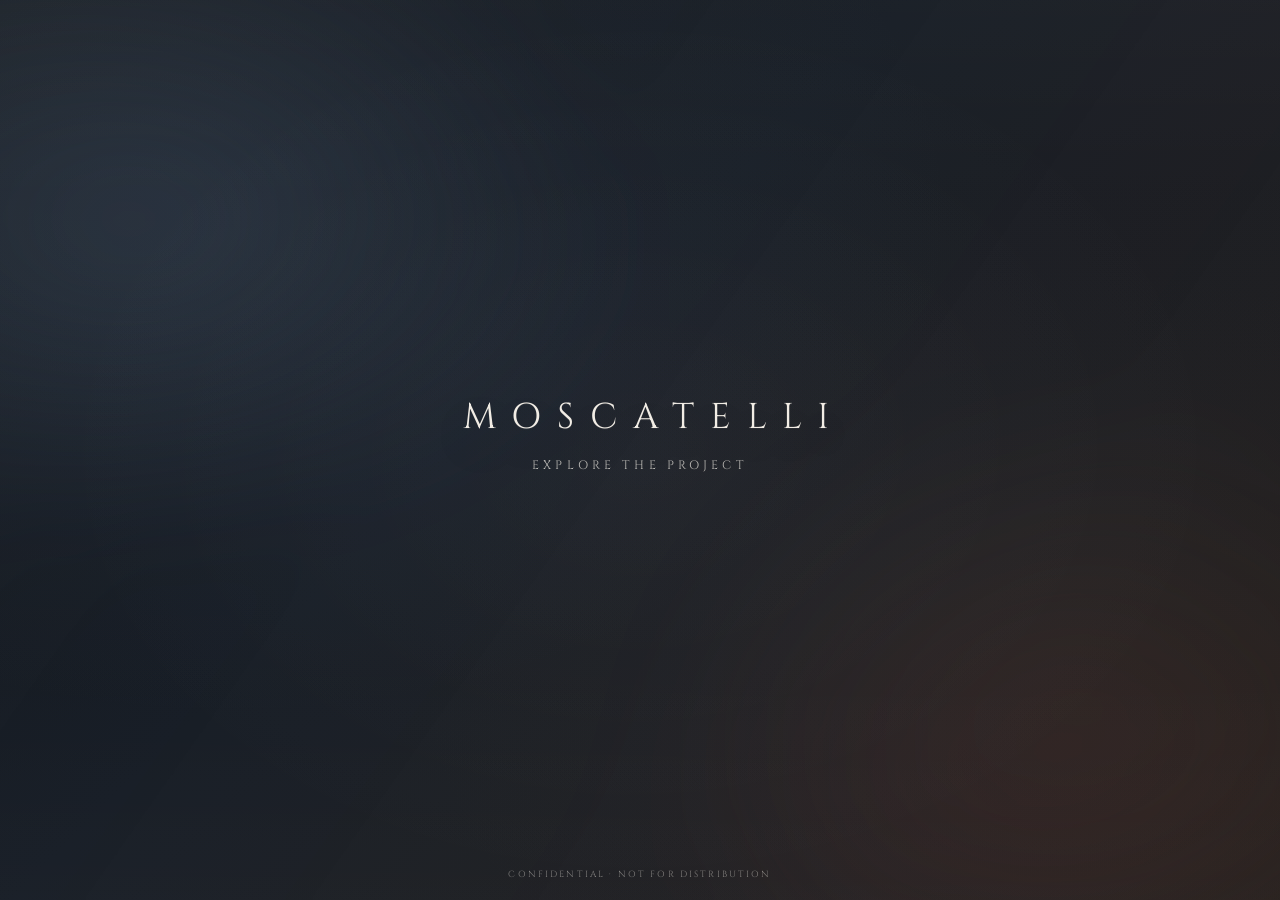
<file: index.html>
<!DOCTYPE html>
<html lang="en">
<head>
  <meta charset="UTF-8" />
  <meta name="viewport" content="width=device-width, initial-scale=1.0" />
  <title>MOSCATELLI — Threshold</title>
  <meta name="robots" content="noindex, nofollow" />
  <link rel="preconnect" href="https://fonts.googleapis.com" />
  <link rel="preconnect" href="https://fonts.gstatic.com" crossorigin />
  <link href="https://fonts.googleapis.com/css2?family=Cinzel:wght@400&display=swap" rel="stylesheet" />
  <link rel="stylesheet" href="assets/css/styles.css" />
</head>
<body data-page="threshold">
  <main class="threshold" aria-label="Moscatelli threshold veil">
    <div class="threshold__blackout" aria-hidden="true"></div>


    <div class="threshold__inner">
      <h1 class="threshold__wordmark">MOSCATELLI</h1>
      <button class="threshold__cta" type="button" aria-label="Explore the project" data-destination="project-index.html">
        EXPLORE THE PROJECT
      </button>
    </div>

    <p class="threshold__disclaimer threshold__disclaimer--bottom" aria-label="Confidential. Not for distribution.">
      Confidential · Not for distribution
    </p>
  </main>

  <script src="assets/js/site.js"></script>
</body>
</html>
</file>
<file: assets/css/styles.css>
/* ============================================================
   MOSCATELLI — THRESHOLD VEIL V9
   ============================================================ */

:root {
  --bg-deep: #0d1117;
  --bg-charcoal: #121821;
  --mist-cool: rgba(78, 96, 118, 0.26);
  --mist-warm: rgba(78, 56, 45, 0.18);
  --mist-oxblood: rgba(113, 23, 29, 0.08);
  --veil-soft: rgba(255, 255, 255, 0.048);
  --veil-edge: rgba(255, 255, 255, 0.022);
  --text-primary: #f2ede5;
  --text-secondary: rgba(242, 237, 229, 0.74);
  --text-soft: rgba(242, 237, 229, 0.46);
  --shadow-soft: rgba(0, 0, 0, 0.22);
  --black-pitch: #000000;
  --transition-fast: 240ms ease;
  --transition-slow: 700ms cubic-bezier(0.22, 1, 0.36, 1);
}

/* ============================================================
   RESET
   ============================================================ */

*,
*::before,
*::after {
  box-sizing: border-box;
}

html {
  min-height: 100%;
  background:
    radial-gradient(78rem 54rem at 18% 24%, rgba(86, 103, 126, 0.12), transparent 58%),
    radial-gradient(66rem 44rem at 82% 76%, rgba(78, 56, 45, 0.09), transparent 60%),
    linear-gradient(135deg, #0d1218 0%, #111720 42%, #1b1614 100%);
  color: var(--text-primary);
}

body {
  margin: 0;
  min-height: 100dvh;
  overflow: hidden;
  font-family: "Cinzel", serif;
  -webkit-font-smoothing: antialiased;
  text-rendering: optimizeLegibility;
}

/* ============================================================
   THRESHOLD
   ============================================================ */

.threshold {
  position: relative;
  min-height: 100dvh;
  display: grid;
  place-items: center;
  isolation: isolate;
  overflow: hidden;
}

.threshold::before,
.threshold::after {
  content: "";
  position: absolute;
  inset: -10%;
  pointer-events: none;
}

.threshold::before {
  background:
    radial-gradient(50rem 32rem at 19% 30%, var(--mist-cool), transparent 58%),
    radial-gradient(44rem 30rem at 79% 73%, var(--mist-warm), transparent 62%),
    radial-gradient(36rem 22rem at 74% 82%, var(--mist-oxblood), transparent 65%),
    linear-gradient(125deg, rgba(255, 255, 255, 0.045), rgba(255, 255, 255, 0.012) 34%, rgba(255, 255, 255, 0.026) 72%, rgba(255, 255, 255, 0.016));
  filter: blur(44px) saturate(112%);
  opacity: 0.96;
  transform: scale(1.04);
  animation: veil-arrive 1400ms cubic-bezier(0.22, 1, 0.36, 1) both;
}

.threshold::after {
  inset: 0;
  background:
    linear-gradient(180deg, rgba(255, 255, 255, 0.032), rgba(255, 255, 255, 0.01) 22%, rgba(255, 255, 255, 0.014) 76%, rgba(255, 255, 255, 0.03)),
    radial-gradient(56rem 42rem at 50% 50%, rgba(255, 255, 255, 0.026), transparent 65%);
  box-shadow:
    inset 0 1px 0 rgba(255, 255, 255, 0.035),
    inset 0 0 0 1px rgba(255, 255, 255, 0.022);
  opacity: 0.88;
  animation: veil-arrive 1300ms cubic-bezier(0.22, 1, 0.36, 1) both;
}

.threshold__blackout {
  position: fixed;
  inset: 0;
  background: var(--black-pitch);
  opacity: 0;
  z-index: 2;
  pointer-events: none;
  transition: opacity 2200ms cubic-bezier(0.22, 1, 0.36, 1);
}


.threshold__inner {
  position: relative;
  z-index: 3;
  display: grid;
  justify-items: center;
  gap: 1.38rem;
  padding: 2rem;
  text-align: center;
  transform: translateY(-1.4vh);
}

.threshold__wordmark {
  position: relative;
  z-index: 4;
  margin: 0;
  font-weight: 400;
  font-size: clamp(1.26rem, 2.8vw, 2.56rem);
  line-height: 1;
  letter-spacing: clamp(0.42em, 1.25vw, 0.78em);
  text-transform: uppercase;
  text-indent: 0.78em;
  color: var(--text-primary);
  text-shadow:
    0 1px 0 rgba(255, 255, 255, 0.045),
    0 18px 44px var(--shadow-soft);
  user-select: none;
  white-space: nowrap;
  opacity: 0;
  transform: translateY(12px);
  animation: wordmark-arrive 1400ms cubic-bezier(0.22, 1, 0.36, 1) 220ms forwards;
  transition: opacity 260ms ease;
}

.threshold__cta {
  appearance: none;
  background: none;
  border: 0;
  padding: 0;
  margin: 0;
  font: inherit;
  font-size: clamp(0.62rem, 0.95vw, 0.82rem);
  letter-spacing: 0.34em;
  text-transform: uppercase;
  color: var(--text-secondary);
  cursor: pointer;
  position: relative;
  z-index: 3;
  opacity: 0;
  transform: translateY(10px);
  animation: cta-arrive 1400ms cubic-bezier(0.22, 1, 0.36, 1) 1680ms forwards;
  transition:
    color var(--transition-fast),
    transform var(--transition-fast),
    opacity 1200ms ease,
    filter 1200ms ease;
}

.threshold__cta::after {
  content: "";
  position: absolute;
  left: 50%;
  bottom: -0.58rem;
  width: 100%;
  height: 1px;
  background: rgba(242, 237, 229, 0.46);
  transform: translateX(-50%) scaleX(var(--cta-underline-scale, 0));
  transform-origin: center;
  opacity: var(--cta-underline-opacity, 0);
  transition:
    transform var(--transition-slow),
    opacity var(--transition-fast),
    background-color var(--transition-fast);
}

.threshold__cta:hover,
.threshold__cta:focus-visible {
  color: var(--text-primary);
  transform: translateY(-1px);
  outline: none;
}

.threshold__cta:hover::after,
.threshold__cta:focus-visible::after {
  --cta-underline-scale: 1;
  --cta-underline-opacity: 1;
  transform: translateX(-50%) scaleX(var(--cta-underline-scale, 1));
  opacity: var(--cta-underline-opacity, 1);
  background: rgba(242, 237, 229, 0.58);
}

.threshold__cta[data-skippable]::before {
  content: "tap again to skip";
  position: absolute;
  top: -2.2rem;
  left: 50%;
  transform: translateX(-50%);
  font-size: 0.5rem;
  letter-spacing: 0.2em;
  color: rgba(242, 237, 229, 0.3);
  white-space: nowrap;
  opacity: 0;
  animation: hint-arrive 500ms ease 450ms forwards;
}


.threshold__disclaimer {
  margin: 0;
  font-size: clamp(0.52rem, 0.7vw, 0.64rem);
  letter-spacing: 0.24em;
  text-transform: uppercase;
  color: var(--text-soft);
  opacity: 0;
  transform: translateY(8px);
  filter: blur(3px);
  animation: disclaimer-arrive 1200ms cubic-bezier(0.22, 1, 0.36, 1) 980ms forwards;
  user-select: none;
  transition:
    opacity 1200ms ease,
    filter 1200ms ease;
}

.threshold__disclaimer--bottom {
  position: absolute;
  left: 50%;
  bottom: clamp(1.1rem, 2.2vh, 1.9rem);
  transform: translateX(-50%) translateY(8px);
  z-index: 3;
  width: max-content;
  max-width: calc(100vw - 2rem);
  text-align: center;
  pointer-events: none;
}

/* ============================================================
   PAGE TRANSITION
   ============================================================ */

.threshold__blackout {
  position: fixed;
  inset: 0;
  background: #000000;
  opacity: 0;
  z-index: 2;
  pointer-events: none;
}


/* ============================================================
   DESTINATION PLACEHOLDER
   ============================================================ */

.chapter-page {
  background: #000000;
  opacity: 1;
  transition: opacity 700ms cubic-bezier(0.22, 1, 0.36, 1);
}

.chapter-page.page-enter {
  opacity: 0;
}

.page-blackout {
  min-height: 100dvh;
  background: #000000;
}

/* ============================================================
   ANIMATIONS
   ============================================================ */

@keyframes veil-arrive {
  from {
    opacity: 0;
    transform: scale(1.08);
  }
  to {
    opacity: 1;
    transform: scale(1.04);
  }
}

@keyframes wordmark-arrive {
  from {
    opacity: 0;
    transform: translateY(12px);
    filter: blur(5px);
  }
  to {
    opacity: 1;
    transform: translateY(0);
    filter: blur(0);
  }
}

@keyframes disclaimer-arrive {
  from {
    opacity: 0;
    transform: translateX(-50%) translateY(8px);
    filter: blur(3px);
  }
  to {
    opacity: 1;
    transform: translateX(-50%) translateY(0);
    filter: blur(0);
  }
}

@keyframes hint-arrive {
  from { opacity: 0; transform: translateX(-50%) translateY(4px); }
  to { opacity: 1; transform: translateX(-50%) translateY(0); }
}

@keyframes cta-arrive {
  from {
    opacity: 0;
    transform: translateY(14px);
    filter: blur(6px);
  }
  55% {
    opacity: 0.38;
  }
  to {
    opacity: 1;
    transform: translateY(0);
    filter: blur(0);
  }
}

/* ============================================================
   RESPONSIVE
   ============================================================ */

@media (max-width: 680px) {
  .threshold__inner {
    gap: 1.14rem;
    padding: 1.5rem;
    transform: translateY(-0.9vh);
  }


  .threshold__wordmark {
    letter-spacing: 0.28em;
    text-indent: 0.28em;
    white-space: normal;
    line-height: 1.15;
  }

  .threshold__disclaimer {
    font-size: 0.5rem;
    letter-spacing: 0.2em;
  }

  .threshold__disclaimer--bottom {
    bottom: 1rem;
    max-width: calc(100vw - 1.5rem);
  }

  .threshold__cta {
    letter-spacing: 0.26em;
  }
}

/* ============================================================
   REDUCED MOTION
   ============================================================ */

@media (prefers-reduced-motion: reduce) {
  .threshold::before,
  .threshold::after,
  .threshold__wordmark,
  .threshold__disclaimer,
  .threshold__cta,
  .threshold__cta::after {
    animation: none !important;
    transition: none !important;
  }

  .threshold__wordmark,
  .threshold__disclaimer,
  .threshold__cta {
    opacity: 1;
    filter: none;
  }

  .threshold__wordmark,
  .threshold__cta {
    transform: none;
  }

  .threshold__disclaimer--bottom {
    transform: translateX(-50%);
  }

  .chapter-page {
    opacity: 1 !important;
  }
}


/* ============================================================
   PROJECT INDEX
   ============================================================ */

.project-index-page {
  background: #000000;
  overflow: hidden;
  color: var(--text-primary);
}

.project-index {
  position: relative;
  min-height: 100dvh;
  display: grid;
  grid-template-rows: auto 1fr auto;
  overflow: hidden;
  isolation: isolate;
  background: #000000;
}

.project-index__atmosphere {
  position: absolute;
  inset: 0;
  z-index: 0;
  opacity: 0;
  pointer-events: none;
  background:
    radial-gradient(68rem 40rem at 18% 24%, rgba(94, 111, 132, 0.16), transparent 58%),
    radial-gradient(60rem 38rem at 80% 74%, rgba(82, 59, 48, 0.14), transparent 60%),
    radial-gradient(34rem 20rem at 74% 82%, rgba(113, 23, 29, 0.07), transparent 66%),
    linear-gradient(135deg, #0f141a 0%, #131820 42%, #1b1614 100%);
  filter: blur(30px) saturate(110%);
  transform: scale(1.04);
  transition: opacity 2600ms cubic-bezier(0.22, 1, 0.36, 1);
}

.project-index__atmosphere.is-visible {
  opacity: 1;
}

.project-index__header,
.project-index__stage,
.project-index__footer {
  position: relative;
  z-index: 1;
}

.project-index__header {
  padding: clamp(0.84rem, 2.1vh, 1.4rem) clamp(1.1rem, 2.4vw, 2.4rem) 0;
  opacity: 0;
  transform: translateY(-18px) scaleX(0.92);
  transform-origin: top center;
  filter: blur(8px);
}

.project-index__header.is-visible {
  opacity: 1;
  transform: translateY(0) scaleX(1);
  filter: blur(0);
  transition:
    opacity 1100ms cubic-bezier(0.22, 1, 0.36, 1),
    transform 1100ms cubic-bezier(0.22, 1, 0.36, 1),
    filter 1100ms cubic-bezier(0.22, 1, 0.36, 1);
}

.project-index__header-inner {
  display: flex;
  align-items: center;
  justify-content: space-between;
  gap: 0.7rem;
  min-height: 3.5rem;
  padding: 0 0 0.63rem;
  border-bottom: 1px solid rgba(242, 237, 229, 0.12);
}

.project-index__header-inner {
  position: relative;
}

.project-index__header-monogram-wrap {
  position: absolute;
  left: 50%;
  top: calc(50% - 0.34rem);
  transform: translate(-50%, -50%);
  display: grid;
  place-items: center;
  width: 5.8rem;
  height: 3rem;
  pointer-events: none;
  z-index: 2;
  opacity: 0;
  filter: blur(4px);
  overflow: visible;
  transition:
    opacity 1100ms cubic-bezier(0.22, 1, 0.36, 1),
    transform 1100ms cubic-bezier(0.22, 1, 0.36, 1),
    filter 1100ms cubic-bezier(0.22, 1, 0.36, 1);
}

.project-index__header-monogram-wrap::before {
  content: none;
}

.project-index__header.is-visible .project-index__header-monogram-wrap {
  opacity: 1;
  transform: translate(-50%, -50%);
  filter: blur(0);
}

.project-index__header-monogram {
  position: relative;
  z-index: 1;
  width: 3.35rem;
  height: auto;
  display: block;
  opacity: 0.5;
  object-fit: contain;
  image-rendering: auto;
  backface-visibility: hidden;
  transform: translateY(0) translateZ(0);
  filter: brightness(0) saturate(100%) invert(92%) sepia(8%) saturate(404%) hue-rotate(345deg) brightness(104%) contrast(89%);
}

.project-index__footer {
  display: grid;
  justify-items: center;
  gap: 0.48rem;
}

.project-index__footer-disclaimer {
  text-align: center;
  font-family: "Cinzel", serif;
  font-size: 0.52rem;
  letter-spacing: 0.24em;
  text-transform: uppercase;
  color: rgba(242, 237, 229, 0.26);
}


.project-index__language-toggle {
  display: flex;
  align-items: center;
  gap: 0.3rem;
  flex-wrap: wrap;
  justify-content: center;
  margin-left: 0;
  position: relative;
  z-index: 3;
}

.project-index__language {
  appearance: none;
  background: transparent;
  border: 1px solid transparent;
  border-radius: 999px;
  padding: 0.42rem 0.8rem 0.45rem;
  font-family: "Cormorant Garamond", serif;
  font-size: 0.9rem;
  line-height: 1;
  color: rgba(242, 237, 229, 0.38);
  cursor: pointer;
  user-select: none;
  pointer-events: auto;
  transition: color 220ms ease, border-color 220ms ease, background 220ms ease, opacity 220ms ease;
}

.project-index__language:hover,
.project-index__language:focus-visible {
  color: rgba(242, 237, 229, 0.72);
  border-color: rgba(242, 237, 229, 0.1);
  background: rgba(255, 255, 255, 0.02);
  outline: none;
}

.project-index__language.is-active {
  color: rgba(242, 237, 229, 0.86);
  border-color: rgba(242, 237, 229, 0.16);
  background: rgba(255, 255, 255, 0.03);
}

.lang-fade-target {
  transition:
    opacity 280ms ease,
    filter 280ms ease;
}

.lang-fade-target.is-lang-out {
  opacity: 0;
  filter: blur(8px);
}

.lang-fade-target.is-lang-in {
  animation: moscatelliLangIn 620ms cubic-bezier(0.22, 1, 0.36, 1);
}


.project-index__header .project-index__detail-return.lang-fade-target {
  transition: opacity 220ms ease, filter 220ms ease, color 220ms ease !important;
}

.project-index__header .project-index__detail-return.lang-fade-target.is-lang-out {
  transform: translateY(-50%) !important;
}

.project-index__header .project-index__detail-return.lang-fade-target.is-lang-in {
  animation: moscatelliLangInHeaderStatic 620ms cubic-bezier(0.22, 1, 0.36, 1) !important;
}

@keyframes moscatelliLangInHeaderStatic {
  from {
    opacity: 0;
    filter: blur(10px);
    transform: translateY(-50%);
  }
  to {
    opacity: 1;
    filter: blur(0);
    transform: translateY(-50%);
  }
}

.lang-fade-target--radial {
  transition:
    opacity 180ms ease,
    filter 180ms ease;
}

.lang-fade-target--radial.is-lang-out-radial {
  opacity: 0;
  filter: blur(8px);
}

.lang-fade-target--radial.is-lang-in-radial {
  animation: moscatelliLangInRadial 520ms cubic-bezier(0.22, 1, 0.36, 1);
}

@keyframes moscatelliLangIn {
  from {
    opacity: 0;
    filter: blur(10px);
  }
  to {
    opacity: 1;
    filter: blur(0);
  }
}

@keyframes moscatelliLangInRadial {
  from {
    opacity: 0;
    filter: blur(10px);
  }
  to {
    opacity: 1;
    filter: blur(0);
  }
}

body.is-language-switching .project-index__radial-shell,
body.is-language-switching .project-index__radial-item,
body.is-language-switching .project-index__radial-label,
body.is-language-switching .project-index__radial-center {
  transition-property: opacity, filter, color, background, border-color, box-shadow;
}

body.is-language-switching .project-index__radial.is-expanded .project-index__radial-center {
  transition: color 240ms ease !important;
  transition-delay: 0ms !important;
}


body.is-language-switching .project-index__detail-nav-item {
  transition-property: color, opacity, filter, text-shadow !important;
}

body.is-language-switching .project-index__detail-nav-item.is-active {
  transform: scale(1.055) !important;
}

body.is-language-switching .project-index__detail-lede,
body.is-language-switching .project-index__detail-copy,
body.is-language-switching .project-index__header .project-index__detail-title,
body.is-language-switching .project-index__header .project-index__detail-kicker,
body.is-language-switching .project-index__header .project-index__detail-return {
  will-change: opacity, filter;
}

.project-index__stage {
  position: relative;
  isolation: isolate;
  display: grid;
  align-items: center;
  padding: clamp(2rem, 4vh, 3.6rem) clamp(1.1rem, 2.4vw, 2.4rem);
  overflow: hidden;
}

.project-index__cards {
  width: min(980px, 100%);
  margin: 0 auto;
  display: grid;
  gap: clamp(1rem, 2vh, 1.5rem);
}

.project-card {
  appearance: none;
  position: relative;
  width: 100%;
  display: grid;
  gap: 0.45rem;
  text-align: left;
  padding:
    clamp(1.25rem, 2.4vw, 1.9rem)
    clamp(4.2rem, 7vw, 5.4rem)
    clamp(1.25rem, 2.4vw, 1.9rem)
    clamp(1.2rem, 2.6vw, 2.1rem);
  border: 1px solid rgba(242, 237, 229, 0.16);
  border-radius: 6px;
  background: linear-gradient(180deg, rgba(255, 255, 255, 0.018), rgba(255, 255, 255, 0.012));
  box-shadow:
    inset 0 1px 0 rgba(255, 255, 255, 0.04),
    0 18px 48px rgba(0, 0, 0, 0.18);
  color: var(--text-primary);
  cursor: pointer;
  opacity: 0;
  transform: translateY(22px) scale(0.985);
  filter: blur(8px);
}

.project-card.is-visible {
  opacity: 1;
  transform: translateY(0) scale(1);
  filter: blur(0);
  transition:
    opacity 1050ms cubic-bezier(0.22, 1, 0.36, 1),
    transform 1050ms cubic-bezier(0.22, 1, 0.36, 1),
    filter 1050ms cubic-bezier(0.22, 1, 0.36, 1),
    border-color 260ms ease,
    background 260ms ease,
    box-shadow 260ms ease;
}

.project-card::before {
  content: "";
  position: absolute;
  right: 1.7rem;
  top: 50%;
  width: 3.2rem;
  height: 3.2rem;
  border-radius: 50%;
  border: 1px solid rgba(242, 237, 229, 0.11);
  box-shadow: 0 0 0 0.55rem rgba(242, 237, 229, 0.024);
  transform: translateY(-50%) scale(0.8);
  opacity: 0.16;
  pointer-events: none;
  transition: opacity 420ms ease, transform 640ms cubic-bezier(0.22, 1, 0.36, 1), border-color 260ms ease, box-shadow 260ms ease;
}

.project-card::after {
  content: "↗";
  position: absolute;
  right: 2.82rem;
  top: 50%;
  transform: translateY(-50%);
  font-family: "Cormorant Garamond", serif;
  font-size: 1rem;
  line-height: 1;
  color: rgba(242, 237, 229, 0.34);
  opacity: 0.9;
  pointer-events: none;
  transition: color 260ms ease, transform 640ms cubic-bezier(0.22, 1, 0.36, 1), opacity 260ms ease;
}

.project-card:hover::before,
.project-card:focus-visible::before {
  opacity: 1;
  border-color: rgba(242, 237, 229, 0.16);
  box-shadow: 0 0 0 0.55rem rgba(242, 237, 229, 0.04);
  transform: translateY(-50%) scale(1);
}

.project-card:hover::after,
.project-card:focus-visible::after {
  color: rgba(242, 237, 229, 0.68);
  opacity: 1;
  transform: translateY(-50%) translateX(0.08rem);
}

.project-card:hover,
.project-card:focus-visible {
  outline: none;
  border-color: rgba(242, 237, 229, 0.25);
  background: linear-gradient(180deg, rgba(255, 255, 255, 0.026), rgba(255, 255, 255, 0.016));
  box-shadow:
    inset 0 1px 0 rgba(255, 255, 255, 0.06),
    0 20px 60px rgba(0, 0, 0, 0.26);
}

@media (hover: none), (pointer: coarse) {
  .project-card::before {
    opacity: 0.28;
    transform: translateY(-50%) scale(0.92);
    border-color: rgba(242, 237, 229, 0.13);
    box-shadow: 0 0 0 0.48rem rgba(242, 237, 229, 0.03);
  }

  .project-card::after {
    color: rgba(242, 237, 229, 0.48);
  }
}

.project-card__kicker {
  font-family: "Cinzel", serif;
  font-size: 0.68rem;
  letter-spacing: 0.28em;
  text-transform: uppercase;
  color: rgba(242, 237, 229, 0.44);
  transition: color 260ms ease, letter-spacing 400ms cubic-bezier(0.22, 1, 0.36, 1);
}

.project-card:hover .project-card__kicker {
  color: rgba(242, 237, 229, 0.62);
  letter-spacing: 0.36em;
}

.project-card__title {
  font-family: "Cormorant Garamond", serif;
  font-size: clamp(1.23rem, 1.82vw, 1.75rem);
  line-height: 1;
  color: rgba(242, 237, 229, 0.96);
}

.project-card__body {
  font-family: "Cormorant Garamond", serif;
  font-size: clamp(1rem, 1.2vw, 1.12rem);
  line-height: 1.5;
  color: rgba(242, 237, 229, 0.62);
  max-width: 46rem;
}

.project-index__footer {
  padding: 0 clamp(1.1rem, 2.4vw, 2.4rem) clamp(1rem, 2vh, 1.4rem);
  opacity: 0;
  filter: blur(8px);
}

.project-index__footer.is-visible {
  opacity: 1;
  filter: blur(0);
  transition:
    opacity 1200ms cubic-bezier(0.22, 1, 0.36, 1),
    filter 1200ms cubic-bezier(0.22, 1, 0.36, 1);
}

.project-index__footer-wordmark {
  text-align: center;
  font-family: "Cinzel", serif;
  font-size: 0.72rem;
  letter-spacing: 0.48em;
  text-indent: 0.48em;
  text-transform: uppercase;
  color: rgba(242, 237, 229, 0.42);
}


@media (max-width: 1180px) {
  .project-index__detail-content {
    left: clamp(3rem, 4.5vw, 4.8rem);
    top: clamp(13rem, 20vh, 15rem);
    width: min(34rem, 44vw);
    max-width: 34rem;
  }

  .project-index__detail-lede {
    font-size: clamp(1.4rem, 1.75vw, 1.96rem);
    max-width: 12ch;
  }

  .project-index__detail-copy {
    max-width: 28rem;
  }
}

@media (max-width: 820px) {
  .project-index__detail-content {
    left: clamp(2rem, 6vw, 2.8rem);
    top: clamp(10.8rem, 18vh, 12.6rem);
    width: min(28rem, calc(100vw - 6rem));
    max-width: 28rem;
    row-gap: 1.5rem;
  }

  .project-index__detail-lede {
    font-size: clamp(1.3rem, 4.9vw, 1.75rem);
    max-width: 13ch;
  }

  .project-index__detail-copy {
    max-width: 24rem;
  }

  .project-index__detail-copy p {
    max-width: 32ch;
  }
}
@media (max-width: 820px) {
  .project-index__header-inner {
    flex-direction: column;
    align-items: stretch;
    gap: 0.67rem;
    padding-top: 0.18rem;
  }

  .project-index__header-monogram-wrap {
    top: 0.74rem;
    transform: translateX(-50%);
    width: 100%;
    height: 1.54rem;
  }

  .project-index__header-monogram {
    width: 1.72rem;
  }

  .project-index__language-toggle {
    justify-content: center;
    margin-left: 0;
    padding-top: 0.1rem;
  }

  .project-card {
    border-radius: 5px;
  }
}

@media (max-width: 560px) {
  .project-index__stage {
    padding-top: 1.6rem;
    padding-bottom: 1.6rem;
  }

  .project-index__cards {
    gap: 0.9rem;
  }

  .project-card {
    padding: 1.1rem 1rem 1.2rem;
    border-radius: 4px;
  }

  .project-index__language {
    padding-inline: 0.62rem;
    font-size: 0.92rem;
  }

  .project-index__footer-wordmark {
    letter-spacing: 0.34em;
    text-indent: 0.34em;
  }
}


.project-index__stage {
  position: relative;
}

.project-index__cards.is-menu-open .project-card {
  pointer-events: none;
}

.project-card.is-withdrawing {
  opacity: 0;
  filter: blur(10px);
  transform: translateY(0) scale(0.975);
  transition:
    opacity 700ms cubic-bezier(0.22, 1, 0.36, 1),
    filter 700ms cubic-bezier(0.22, 1, 0.36, 1),
    transform 700ms cubic-bezier(0.22, 1, 0.36, 1);
}

.project-card.is-origin-hidden {
  opacity: 0 !important;
  pointer-events: none;
}

.project-index__radial {
  --radial-size: clamp(4.85rem, 6vw, 5.45rem);
  --orbit-offset: clamp(11.6rem, 16.2vw, 13.75rem);
  --orbit-north: calc(var(--orbit-offset) * 0.98);
  --orbit-east: calc(var(--orbit-offset) * 1.06);
  --orbit-south: calc(var(--orbit-offset) * 1.08);
  --orbit-west: calc(var(--orbit-offset) * 1.02);
  --shell-x: 0px;
  --shell-y: 0px;
  --shell-width: 0px;
  --shell-height: 0px;
  --shell-radius: 6px;
  position: absolute;
  inset: 0;
  z-index: 4;
  pointer-events: none;
}

.project-index__radial.is-active {
  pointer-events: auto;
}

.project-index__radial-label {
  position: absolute;
  left: 50%;
  top: calc(50% - var(--orbit-north) - 3.35rem);
  transform: translate(-50%, 14px);
  font-family: "Cinzel", serif;
  font-size: 0.63rem;
  letter-spacing: 0.26em;
  text-transform: uppercase;
  color: rgba(242, 237, 229, 0.28);
  opacity: 0;
  filter: blur(9px);
  transition:
    opacity 920ms cubic-bezier(0.22, 1, 0.36, 1),
    transform 920ms cubic-bezier(0.22, 1, 0.36, 1),
    filter 920ms cubic-bezier(0.22, 1, 0.36, 1);
}

.project-index__radial.is-expanded .project-index__radial-label {
  opacity: 1;
  transform: translate(-50%, 0);
  filter: blur(0);
  transition-delay: 240ms;
}

.project-index__radial-shell {
  position: absolute;
  left: 0;
  top: 0;
  width: var(--shell-width);
  height: var(--shell-height);
  overflow: visible;
  transform: translate(var(--shell-x), var(--shell-y));
  border-radius: var(--shell-radius);
  border: 1px solid rgba(242, 237, 229, 0);
  background: radial-gradient(circle at 50% 50%, rgba(255, 255, 255, 0), rgba(255,255,255,0) 70%, rgba(255,255,255,0) 100%);
  box-shadow: none;
  backdrop-filter: blur(8px);
  opacity: 0;
  transition:
    width 950ms cubic-bezier(0.16, 1, 0.3, 1),
    height 950ms cubic-bezier(0.16, 1, 0.3, 1),
    transform 950ms cubic-bezier(0.16, 1, 0.3, 1),
    border-radius 950ms cubic-bezier(0.16, 1, 0.3, 1),
    opacity 240ms ease,
    box-shadow 820ms ease,
    background 820ms ease,
    border-color 820ms ease;
}

.project-index__radial.is-active .project-index__radial-shell {
  opacity: 1;
}

.project-index__radial.is-expanded .project-index__radial-shell {
  border-color: rgba(242, 237, 229, 0.08);
  background: radial-gradient(circle at 50% 42%, rgba(255,255,255,0.016), rgba(255,255,255,0.008) 46%, rgba(255,255,255,0) 74%);
  box-shadow:
    inset 0 1px 0 rgba(255, 255, 255, 0.025),
    0 0 0 1px rgba(242,237,229,0.02),
    0 22px 48px rgba(0, 0, 0, 0.11);
}

.project-index__radial.is-expanded .project-index__radial-shell:hover,
.project-index__radial.is-expanded .project-index__radial-shell:focus-within {
  border-color: rgba(242, 237, 229, 0.12);
  background: radial-gradient(circle at 50% 42%, rgba(255,255,255,0.02), rgba(255,255,255,0.009) 48%, rgba(255,255,255,0) 76%);
  box-shadow:
    inset 0 1px 0 rgba(255, 255, 255, 0.032),
    0 0 0 1px rgba(242,237,229,0.026),
    0 24px 52px rgba(0, 0, 0, 0.14),
    0 0 34px rgba(193, 176, 150, 0.03);
}

.project-index__radial-center {
  position: absolute;
  inset: 0;
  z-index: 6;
  appearance: none;
  border: 0;
  border-radius: inherit;
  background: transparent;
  color: rgba(242, 237, 229, 0.84);
  font-family: "Cormorant Garamond", serif;
  font-size: clamp(0.88rem, 1.08vw, 1.02rem);
  font-style: italic;
  letter-spacing: 0.08em;
  cursor: pointer;
  opacity: 0;
  transform: scale(0.965);
  transition:
    opacity 480ms ease,
    transform 760ms cubic-bezier(0.22, 1, 0.36, 1),
    color 240ms ease;
}

.project-index__radial.is-expanded .project-index__radial-center {
  opacity: 1;
  transform: scale(1);
  transition-delay: 260ms;
}

.project-index__radial-center::before,
.project-index__radial-center::after {
  content: "";
  position: absolute;
  inset: 0;
  border-radius: inherit;
  pointer-events: none;
  opacity: 0;
  transition:
    opacity 260ms ease,
    transform 620ms cubic-bezier(0.22, 1, 0.36, 1),
    border-color 260ms ease,
    box-shadow 260ms ease;
}

.project-index__radial-center::before {
  inset: -0.14rem;
  border: 1px solid rgba(242, 237, 229, 0.12);
  box-shadow: 0 0 0 1px rgba(242,237,229,0.014), 0 0 18px rgba(193,176,150,0.032);
  transform: scale(0.95);
}

.project-index__radial-center::after {
  inset: -0.48rem;
  border: 1px solid rgba(242, 237, 229, 0.04);
  box-shadow: 0 0 24px rgba(242,237,229,0.018);
  transform: scale(0.9);
}

.project-index__radial-center:hover,
.project-index__radial-center:focus-visible {
  outline: none;
  color: rgba(242, 237, 229, 0.96);
}

.project-index__radial-center:hover::before,
.project-index__radial-center:focus-visible::before {
  opacity: 0.84;
  transform: scale(1);
}

.project-index__radial-center:hover::after,
.project-index__radial-center:focus-visible::after {
  opacity: 0.34;
  transform: scale(1.02);
}

.project-index__radial-orbit {
  position: absolute;
  inset: 0;
  overflow: visible;
  z-index: 3;
  pointer-events: none;
}

.project-index__radial-item {
  position: absolute;
  z-index: 4;
  pointer-events: auto;
  left: 50%;
  top: 50%;
  min-width: 4.7rem;
  width: max-content;
  min-height: 1.6rem;
  appearance: none;
  border: 0;
  border-radius: 999px;
  background: transparent;
  box-shadow: none;
  color: rgba(242, 237, 229, 0.78);
  font-family: "Cormorant Garamond", serif;
  font-size: 0.92rem;
  line-height: 1.1;
  letter-spacing: 0.02em;
  padding: 0.22rem 0.78rem;
  cursor: pointer;
  opacity: 0;
  transform: translate(-50%, -50%) scale(0.62);
  transform-origin: center;
  filter: blur(10px);
  transition:
    transform 980ms cubic-bezier(0.16, 1, 0.3, 1),
    opacity 520ms ease,
    filter 980ms cubic-bezier(0.16, 1, 0.3, 1),
    color 240ms ease;
}

.project-index__radial-item::before,
.project-index__radial-item::after {
  content: "";
  position: absolute;
  inset: 0;
  border-radius: inherit;
  pointer-events: none;
  opacity: 0;
  transition:
    opacity 260ms ease,
    transform 640ms cubic-bezier(0.22, 1, 0.36, 1),
    border-color 260ms ease,
    box-shadow 260ms ease,
    background 260ms ease;
}

.project-index__radial-item::before {
  inset: -0.18rem;
  border: 1px solid rgba(242, 237, 229, 0.11);
  background: radial-gradient(circle at 50% 50%, rgba(255,255,255,0.026), rgba(255,255,255,0.006) 60%, rgba(255,255,255,0) 100%);
  box-shadow: 0 0 0 1px rgba(242, 237, 229, 0.012), 0 0 20px rgba(180, 162, 135, 0.03);
  transform: scale(0.93);
}

.project-index__radial-item::after {
  inset: -0.52rem;
  border: 1px solid rgba(242, 237, 229, 0.032);
  box-shadow: 0 0 22px rgba(242, 237, 229, 0.016);
  transform: scale(0.88);
}

.project-index__radial.is-expanded .project-index__radial-item {
  opacity: 1;
  filter: blur(0);
}

.project-index__radial.is-expanded .project-index__radial-item--north {
  transform: translate(-50%, calc(-50% - var(--orbit-north))) scale(1);
  transition-delay: 40ms;
}
.project-index__radial.is-expanded .project-index__radial-item--east {
  transform: translate(calc(-50% + var(--orbit-east)), calc(-50% + 0.08rem)) scale(1);
  transition-delay: 120ms;
}
.project-index__radial.is-expanded .project-index__radial-item--south {
  transform: translate(calc(-50% + 0.1rem), calc(-50% + var(--orbit-south))) scale(1);
  transition-delay: 210ms;
}
.project-index__radial.is-expanded .project-index__radial-item--west {
  transform: translate(calc(-50% - var(--orbit-west)), calc(-50% - 0.04rem)) scale(1);
  transition-delay: 300ms;
}
.project-index__radial.is-expanded .project-index__radial-item--northwest {
  transform: translate(calc(-50% - (var(--orbit-west) * 0.82)), calc(-50% - (var(--orbit-north) * 0.72))) scale(1);
  transition-delay: 380ms;
}

/* ============================================================
   PENTAGON DISTRIBUTION — 5-item cards only
   72° intervals clockwise from top
   sin/cos values: 0° 72° 144° 216° 288°
   ============================================================ */

.project-index__radial.is-pentagon.is-expanded .project-index__radial-item--north {
  transform: translate(-50%, calc(-50% - var(--orbit-offset))) scale(1);
  transition-delay: 40ms;
}

.project-index__radial.is-pentagon.is-expanded .project-index__radial-item--east {
  transform: translate(
    calc(-50% + calc(var(--orbit-offset) * 0.9511)),
    calc(-50% - calc(var(--orbit-offset) * 0.309))
  ) scale(1);
  transition-delay: 80ms;
}

.project-index__radial.is-pentagon.is-expanded .project-index__radial-item--south {
  transform: translate(
    calc(-50% + calc(var(--orbit-offset) * 0.5878)),
    calc(-50% + calc(var(--orbit-offset) * 0.809))
  ) scale(1);
  transition-delay: 130ms;
}

.project-index__radial.is-pentagon.is-expanded .project-index__radial-item--west {
  transform: translate(
    calc(-50% - calc(var(--orbit-offset) * 0.5878)),
    calc(-50% + calc(var(--orbit-offset) * 0.809))
  ) scale(1);
  transition-delay: 200ms;
}

.project-index__radial.is-pentagon.is-expanded .project-index__radial-item--northwest {
  transform: translate(
    calc(-50% - calc(var(--orbit-offset) * 0.9511)),
    calc(-50% - calc(var(--orbit-offset) * 0.309))
  ) scale(1);
  transition-delay: 270ms;
}


.project-index__radial.is-closing .project-index__radial-label,
.project-index__radial.is-closing .project-index__radial-center,
.project-index__radial.is-closing .project-index__radial-item {
  opacity: 0 !important;
  filter: blur(8px);
  transition-duration: 180ms, 180ms, 180ms, 180ms;
  transition-delay: 0ms !important;
}

.project-index__radial.is-closing .project-index__radial-shell {
  opacity: 0;
  border-color: rgba(242, 237, 229, 0.01);
  background: transparent;
  box-shadow: none;
  backdrop-filter: blur(0);
  transition:
    width 760ms cubic-bezier(0.22, 1, 0.36, 1),
    height 760ms cubic-bezier(0.22, 1, 0.36, 1),
    transform 760ms cubic-bezier(0.22, 1, 0.36, 1),
    border-radius 760ms cubic-bezier(0.22, 1, 0.36, 1),
    opacity 180ms ease,
    box-shadow 180ms ease,
    background 180ms ease,
    border-color 180ms ease,
    backdrop-filter 180ms ease;
}

.project-index__radial-item:hover,
.project-index__radial-item:focus-visible {
  outline: none;
  color: rgba(242, 237, 229, 0.95);
}

.project-index__radial-item:hover::before,
.project-index__radial-item:focus-visible::before {
  opacity: 0.84;
  border-color: rgba(242, 237, 229, 0.18);
  background: radial-gradient(circle at 50% 50%, rgba(255,255,255,0.044), rgba(255,255,255,0.012) 58%, rgba(255,255,255,0) 100%);
  box-shadow: 0 0 0 1px rgba(242, 237, 229, 0.02), 0 0 28px rgba(193, 176, 150, 0.055);
  transform: scale(1);
}

.project-index__radial-item:hover::after,
.project-index__radial-item:focus-visible::after {
  opacity: 0.28;
  border-color: rgba(242, 237, 229, 0.06);
  box-shadow: 0 0 30px rgba(242, 237, 229, 0.026);
  transform: scale(1.01);
}
@media (max-width: 820px) {
  .project-index__radial {
    --radial-size: 4.7rem;
    --orbit-offset: 9.6rem;
  }

  .project-index__radial-label {
    top: calc(50% - var(--orbit-north) - 2.7rem);
    font-size: 0.58rem;
  }

  .project-index__radial-item {
    font-size: 0.86rem;
    min-width: 4.3rem;
  }

}

@media (max-width: 820px) and (hover: none), (max-width: 820px) and (pointer: coarse) {
  .project-index__radial-item {
    min-height: 2.75rem;
    padding-top: 0.5rem;
    padding-bottom: 0.5rem;
  }
}

@media (max-width: 560px) {
  .project-index__radial {
    --radial-size: 4.3rem;
    --orbit-offset: 7.9rem;
    --orbit-north: calc(var(--orbit-offset) * 0.97);
    --orbit-east: calc(var(--orbit-offset) * 1.02);
    --orbit-south: calc(var(--orbit-offset) * 1.03);
    --orbit-west: calc(var(--orbit-offset) * 0.99);
  }

  .project-index__radial-label {
    top: calc(50% - var(--orbit-north) - 2.32rem);
    font-size: 0.52rem;
    letter-spacing: 0.18em;
  }

  .project-index__radial-item {
    min-width: 3.55rem;
    font-size: 0.7rem;
    padding: 0.18rem 0.34rem;
  }

  .project-index__radial-center {
    font-size: 0.8rem;
  }
}



@media (max-width: 560px) and (hover: none), (max-width: 560px) and (pointer: coarse) {
  .project-index__radial-item {
    min-width: 4.4rem;
    min-height: 2.75rem;
    padding: 0.46rem 0.64rem;
  }
}

/* ============================================================
   FIRST SECTION DETAIL TRANSITION
   ============================================================ */

body.is-detail-open .project-index__radial,
body.is-detail-returning-to-index .project-index__radial {
  opacity: 0;
  filter: blur(10px);
  pointer-events: none;
  transition: opacity 520ms ease, filter 520ms ease;
}

.project-index__detail {
  position: absolute;
  inset: 0;
  z-index: 7;
  pointer-events: none;
  opacity: 0;
}

.project-index__detail.is-active {
  pointer-events: auto;
  opacity: 1;
}

.project-index__detail-return,
.project-index__detail-title-panel,
.project-index__detail-nav {
  position: absolute;
  transition:
    opacity 720ms cubic-bezier(0.22, 1, 0.36, 1),
    transform 980ms cubic-bezier(0.16, 1, 0.3, 1),
    filter 720ms cubic-bezier(0.22, 1, 0.36, 1);
}

.project-index__detail-return,
.project-index__detail-title-panel,
.project-index__detail-nav {
  position: absolute;
  transition:
    opacity 720ms cubic-bezier(0.22, 1, 0.36, 1),
    transform 980ms cubic-bezier(0.16, 1, 0.3, 1),
    filter 720ms cubic-bezier(0.22, 1, 0.36, 1);
}

.project-index__detail-return {
  appearance: none;
  right: 0;
  top: 50%;
  border: 0;
  background: transparent;
  color: rgba(242, 237, 229, 0.58);
  font-family: "Cormorant Garamond", serif;
  font-size: clamp(0.98rem, 1.2vw, 1.16rem);
  letter-spacing: 0.045em;
  cursor: pointer;
  opacity: 0;
  transform: translateY(calc(-50% - 8px));
  filter: blur(8px);
  z-index: 3;
}

.project-index__detail-return:hover,
.project-index__detail-return:focus-visible {
  outline: none;
  color: rgba(242, 237, 229, 0.9);
}

.project-index__detail-title-panel {
  left: 0;
  top: 50%;
  width: min(26rem, 38vw);
  min-height: 0;
  padding: 0;
  border: 0;
  border-radius: 0;
  background: transparent;
  box-shadow: none;
  transform-origin: top left;
  opacity: 0;
  filter: blur(12px);
  z-index: 3;
}

.project-index__detail-kicker {
  font-size: 0.52rem;
  letter-spacing: 0.34em;
  text-transform: uppercase;
  color: rgba(242, 237, 229, 0.24);
  margin-bottom: 0.4rem;
}

.project-index__detail-title {
  margin: 0;
  font-family: "Cormorant Garamond", serif;
  font-weight: 300;
  font-size: clamp(1.33rem, 2.24vw, 2.17rem);
  line-height: 0.9;
  color: rgba(242, 237, 229, 0.94);
}


.project-index__detail-content {
  position: absolute;
  left: clamp(3.6rem, 4.2vw, 5rem);
  top: clamp(1.45rem, 2.2vh, 2.15rem);
  width: calc(100vw - clamp(7rem, 7.5vw, 9rem) - clamp(15rem, 16vw, 19rem));
  max-width: none;
  display: grid;
  grid-template-columns: minmax(0, 1fr);
  grid-template-areas:
    "lede"
    "copy";
  row-gap: clamp(0.95rem, 1.5vh, 1.3rem);
  align-items: start;
  opacity: 0;
  filter: blur(12px);
  transform: translateY(12px);
  transition:
    opacity 760ms cubic-bezier(0.22, 1, 0.36, 1),
    transform 980ms cubic-bezier(0.16, 1, 0.3, 1),
    filter 760ms cubic-bezier(0.22, 1, 0.36, 1);
}

.project-index__detail-lede {
  grid-area: lede;
  margin: 0;
  font-family: "Cormorant Garamond", serif;
  font-size: clamp(2.21rem, 3.22vw, 3.57rem);
  line-height: 1.02;
  letter-spacing: -0.02em;
  color: rgba(242, 237, 229, 0.95);
  width: 100%;
  max-width: none;
  text-wrap: pretty;
}

.project-index__detail-copy {
  grid-area: copy;
  display: block;
  width: 100%;
  max-width: 78rem;
  padding-top: 0.1rem;
}

.project-index__detail-copy p {
  margin: 0 0 1.15rem;
  font-family: "Cormorant Garamond", serif;
  font-size: clamp(1.16rem, 1.15vw, 1.34rem);
  line-height: 1.72;
  color: rgba(242, 237, 229, 0.72);
  max-width: 34rem;
}

.project-index__detail-nav {
  right: clamp(0.25rem, 1vw, 0.9rem);
  top: 50%;
  width: min(9.5rem, 12vw);
  display: grid;
  justify-items: end;
  gap: clamp(0.95rem, 1.7vh, 1.35rem);
  transform: translate(18px, -50%);
  opacity: 0;
  filter: blur(10px);
}

.project-index__detail-nav-item {
  appearance: none;
  position: relative;
  min-height: 0;
  padding: 0 1rem 0 0;
  border: 0;
  border-radius: 0;
  background: transparent;
  box-shadow: none;
  text-align: right;
  color: rgba(242, 237, 229, 0.46);
  font-family: "Cormorant Garamond", serif;
  font-size: clamp(0.96rem, 1.18vw, 1.22rem);
  line-height: 1;
  cursor: pointer;
  transform-origin: right center;
  transition: color 240ms ease, transform 520ms cubic-bezier(0.22,1,0.36,1), opacity 320ms ease, text-shadow 240ms ease;
}

.project-index__detail-nav-item::before {
  content: "";
  position: absolute;
  right: 0;
  top: 50%;
  width: 0.38rem;
  height: 0.38rem;
  border-radius: 50%;
  border: 1px solid rgba(242, 237, 229, 0.12);
  background: rgba(242, 237, 229, 0.05);
  box-shadow: 0 0 0 0 rgba(242,237,229,0), 0 0 0.65rem rgba(242, 237, 229, 0.02);
  transform: translateY(-50%);
  transition: border-color 240ms ease, background 240ms ease, box-shadow 320ms ease, transform 320ms cubic-bezier(0.22,1,0.36,1);
}


.project-index__detail-nav-item:hover,
.project-index__detail-nav-item:focus-visible {
  outline: none;
  color: rgba(242, 237, 229, 0.94);
  text-shadow: 0 0 1rem rgba(242, 237, 229, 0.04);
}

.project-index__detail-nav-item:hover::before,
.project-index__detail-nav-item:focus-visible::before {
  border-color: rgba(242, 237, 229, 0.22);
  background: rgba(242, 237, 229, 0.11);
  box-shadow: 0 0 0 0.22rem rgba(242,237,229,0.03), 0 0 0.8rem rgba(191, 173, 146, 0.06);
  transform: translateY(-50%) scale(1.08);
}

.project-index__detail-nav-item.is-active {
  color: rgba(242, 237, 229, 0.94);
  opacity: 1;
  transform: scale(1.055);
  text-shadow: 0 0 0.9rem rgba(242, 237, 229, 0.035);
}

.project-index__detail-nav-item.is-active::before {
  border-color: rgba(242, 237, 229, 0.2);
  background: rgba(242, 237, 229, 0.1);
  box-shadow: 0 0 0 0.18rem rgba(242,237,229,0.026), 0 0 0.7rem rgba(191, 173, 146, 0.05);
  transform: translateY(-50%) scale(1.05);
}

.project-index__detail.is-ready .project-index__detail-return,
.project-index__detail.is-ready .project-index__detail-nav,
.project-index__detail.is-ready .project-index__detail-title-panel,
.project-index__detail.is-ready .project-index__detail-content {
  opacity: 1;
  filter: blur(0);
  transform: none;
}

.project-index__detail.is-switching .project-index__detail-title,
.project-index__detail.is-switching .project-index__detail-kicker,
.project-index__detail.is-switching .project-index__detail-lede,
.project-index__detail.is-switching .project-index__detail-copy {
  animation: moscatelliDetailSwap 420ms cubic-bezier(0.22, 1, 0.36, 1);
}

@keyframes moscatelliDetailSwap {
  0% { opacity: 1; filter: blur(0); transform: translateY(0); }
  45% { opacity: 0; filter: blur(8px); transform: translateY(6px); }
  100% { opacity: 1; filter: blur(0); transform: translateY(0); }
}
@keyframes moscatelliHeaderDetailSwapOut {
  from { opacity: 1; filter: blur(0); transform: translateY(0); }
  to { opacity: 0; filter: blur(10px); transform: translateY(8px); }
}

@keyframes moscatelliHeaderDetailSwapIn {
  from { opacity: 0; filter: blur(10px); transform: translateY(-8px); }
  to { opacity: 1; filter: blur(0); transform: translateY(0); }
}

body.is-detail-switching .project-index__header .project-index__detail-title,
body.is-detail-switching .project-index__header .project-index__detail-kicker {
  animation: moscatelliHeaderDetailSwapOut 170ms cubic-bezier(0.55, 0, 0.2, 1) forwards;
}

body.is-detail-switching.is-detail-switching-in .project-index__header .project-index__detail-title,
body.is-detail-switching.is-detail-switching-in .project-index__header .project-index__detail-kicker {
  animation: moscatelliHeaderDetailSwapIn 380ms cubic-bezier(0.22, 1, 0.36, 1) forwards;
}


body.is-detail-switching.is-detail-switching-in .project-index__detail .project-index__detail-lede,
body.is-detail-switching.is-detail-switching-in .project-index__detail .project-index__detail-copy {
  animation: moscatelliHeaderDetailSwapIn 380ms cubic-bezier(0.22, 1, 0.36, 1) forwards;
}

@media (max-width: 960px) {
  .project-index__detail-title-panel { width: min(22rem, 42vw); }
  .project-index__detail-title { font-size: clamp(1.19rem, 1.96vw, 1.75rem); }
  .project-index__detail-nav { right: clamp(0.2rem, 1.2vw, 0.8rem); width: min(8.8rem, 17vw); }
}


@media (max-width: 1180px) {
  .project-index__detail-content {
    left: clamp(2.8rem, 4vw, 4.2rem);
    top: clamp(5.2rem, 7vh, 6.2rem);
    width: calc(100vw - clamp(6rem, 8vw, 8rem) - clamp(13rem, 16vw, 15rem));
    row-gap: 1.5rem;
  }

  .project-index__detail-lede {
    max-width: none;
    font-size: clamp(1.5rem, 2.1vw, 2.1rem);
  }

  .project-index__detail-copy {
    width: 100%;
  }
}

@media (max-width: 720px) {
  .project-index__detail-title-panel {
    left: 1rem;
    right: 6.2rem;
    width: auto;
    top: 1.35rem;
  }
  .project-index__detail-title { font-size: clamp(1.47rem, 5.6vw, 2.1rem); }
  .project-index__detail-content {
    left: 1rem;
    right: 6.4rem;
    width: auto;
    top: clamp(8rem, 18vh, 9.4rem);
  }
  .project-index__detail-return {
    top: 1.15rem;
    right: 1rem;
    bottom: auto;
  }
  .project-index__detail-nav {
    top: 52%;
    right: 1rem;
    width: min(11.5rem, 40vw);
    gap: 1.25rem;
    transform: translateX(14px);
  }
  .project-index__detail-nav-item {
    font-size: 1.35rem;
    padding-left: 1.6rem;
  }
  .project-index__detail-nav-item::before {
    width: 0.62rem;
    height: 0.62rem;
  }
}


/* ============================================================
   DETAIL IN HEADER REFINEMENT
   ============================================================ */

.project-index__header .project-index__detail-title-panel,
.project-index__header .project-index__detail-return {
  position: absolute;
  top: 50%;
  z-index: 3;
  opacity: 0;
  pointer-events: none;
}

.project-index__header .project-index__detail-title-panel {
  left: 0;
  width: min(16rem, 26vw);
  transform: translateY(calc(-50% + 8px));
  filter: blur(10px);
}

.project-index__header .project-index__detail-kicker {
  font-size: 0.46rem;
  letter-spacing: 0.32em;
  margin-bottom: 0.2rem;
  color: rgba(242, 237, 229, 0.24);
}

.project-index__header .project-index__detail-title {
  font-size: clamp(0.91rem, 1.4vw, 1.3rem);
  line-height: 0.92;
  color: rgba(242, 237, 229, 0.9);
}

.project-index__header .project-index__detail-return {
  right: 0;
  top: 50%;
  transform: translateY(calc(-50% + 8px));
  filter: blur(10px);
  font-size: clamp(0.88rem, 1vw, 1.04rem);
  color: rgba(242, 237, 229, 0.6);
  letter-spacing: 0.04em;
  background: transparent;
  border: 0;
}

.project-index__detail.is-active ~ .project-index__header .project-index__detail-title-panel,
.project-index__detail.is-active ~ .project-index__header .project-index__detail-return,
body.is-detail-open .project-index__header .project-index__detail-title-panel,
body.is-detail-open .project-index__header .project-index__detail-return {
  opacity: 1;
  pointer-events: auto;
  transform: translateY(-50%);
  filter: blur(0);
}

body.is-detail-open .project-index__header .project-index__detail-return:hover,
body.is-detail-open .project-index__header .project-index__detail-return:focus-visible {
  color: rgba(242, 237, 229, 0.92);
  outline: none;
}

body.is-detail-open .project-index__header {
  z-index: 9;
}

/* right-side detail nav behaviour */
.project-index__detail-nav {
  right: clamp(0.15rem, 0.7vw, 0.6rem);
  width: min(8.8rem, 11vw);
  gap: clamp(0.82rem, 1.55vh, 1.2rem);
}

.project-index__detail-nav-item {
  color: rgba(242, 237, 229, 0.42);
  transition: color 620ms cubic-bezier(0.22,1,0.36,1), opacity 620ms cubic-bezier(0.22,1,0.36,1), text-shadow 620ms cubic-bezier(0.22,1,0.36,1), transform 620ms cubic-bezier(0.22,1,0.36,1);
}

.project-index__detail-nav-item::before {
  transition: border-color 620ms cubic-bezier(0.22,1,0.36,1), background 620ms cubic-bezier(0.22,1,0.36,1), box-shadow 620ms cubic-bezier(0.22,1,0.36,1), transform 620ms cubic-bezier(0.22,1,0.36,1), opacity 620ms cubic-bezier(0.22,1,0.36,1);
}

.project-index__detail-nav-item:hover,
.project-index__detail-nav-item:focus-visible {
  color: rgba(242, 237, 229, 0.78);
  opacity: 1;
  text-shadow: 0 0 0.9rem rgba(242, 237, 229, 0.03);
}

.project-index__detail-nav-item:hover::before,
.project-index__detail-nav-item:focus-visible::before {
  border-color: rgba(242, 237, 229, 0.16);
  background: rgba(242, 237, 229, 0.08);
  box-shadow: 0 0 0 0.16rem rgba(242,237,229,0.02), 0 0 0.65rem rgba(191, 173, 146, 0.04);
  transform: translateY(-50%);
}

.project-index__detail-nav-item.is-active {
  color: rgba(242, 237, 229, 0.96);
  opacity: 1;
  transform: scale(1.035);
  text-shadow: 0 0 0.8rem rgba(242, 237, 229, 0.03);
}

.project-index__detail-nav-item.is-active::before {
  border-color: rgba(242, 237, 229, 0.18);
  background: rgba(242, 237, 229, 0.095);
  box-shadow: 0 0 0 0.16rem rgba(242,237,229,0.022), 0 0 0.68rem rgba(191, 173, 146, 0.04);
  transform: translateY(-50%) scale(1.03);
}

.project-index__radial-item.is-hidden,
.project-index__detail-nav-item.is-hidden {
  display: none !important;
}


@media (max-width: 1180px) {
  .project-index__detail-content {
    left: clamp(2.8rem, 4vw, 4.2rem);
    top: clamp(5.2rem, 7vh, 6.2rem);
    width: calc(100vw - clamp(6rem, 8vw, 8rem) - clamp(13rem, 16vw, 15rem));
    row-gap: 1.5rem;
  }

  .project-index__detail-lede {
    max-width: none;
    font-size: clamp(1.5rem, 2.1vw, 2.1rem);
  }

  .project-index__detail-copy {
    width: 100%;
  }
}

@media (max-width: 720px) {
  .project-index__header .project-index__detail-title-panel {
    width: auto;
    right: 5.8rem;
    left: 0;
  }
  .project-index__header .project-index__detail-title {
    font-size: clamp(0.74rem, 2.94vw, 0.98rem);
  }
  .project-index__header .project-index__detail-return {
    font-size: 0.88rem;
  }
}

/* v22 overrides */
.project-index__detail-nav:has(.project-index__detail-nav-item:hover) .project-index__detail-nav-item,
.project-index__detail-nav:has(.project-index__detail-nav-item:focus-visible) .project-index__detail-nav-item {
  transform: none !important;
  opacity: 1 !important;
}

.project-index__detail-nav:has(.project-index__detail-nav-item:hover) .project-index__detail-nav-item.is-active,
.project-index__detail-nav:has(.project-index__detail-nav-item:focus-visible) .project-index__detail-nav-item.is-active {
  transform: scale(1.035) !important;
  opacity: 1 !important;
  color: rgba(242, 237, 229, 0.96) !important;
}



/* ============================================================
   FOUNDER VIEW FIT REFINEMENT
   ============================================================ */
.project-index__detail.is-founder-view .project-index__detail-content {
  top: clamp(1.28rem, 2vh, 1.72rem);
  row-gap: clamp(0.72rem, 1vh, 1rem);
}

.project-index__detail.is-founder-view .project-index__detail-lede {
  font-size: clamp(1.84rem, 2.52vw, 2.72rem);
  line-height: 0.98;
  max-width: 25ch;
}

.project-index__detail.is-founder-view .project-index__detail-copy {
  max-width: 80rem;
  padding-top: 0;
}

.project-index__detail.is-founder-view .project-index__detail-copy p {
  margin: 0 0 0.74rem;
  font-size: clamp(1rem, 1vw, 1.1rem);
  line-height: 1.48;
  max-width: 42rem;
}

.project-index__detail.is-founder-view .project-index__module--profiles {
  margin-top: 0.62rem;
  padding-top: 0.72rem;
}

.project-index__detail.is-founder-view .project-index__module-header {
  margin-bottom: 0.48rem;
}

.project-index__detail.is-founder-view .project-index__module-title {
  font-size: clamp(0.96rem, 1vw, 1.22rem);
}

.project-index__detail.is-founder-view .project-index__module-note {
  font-size: clamp(0.86rem, 0.85vw, 0.98rem);
  line-height: 1.28;
}

.project-index__detail.is-founder-view .project-index__profile-grid {
  gap: 1.05rem;
}

.project-index__detail.is-founder-view .project-index__profile-card {
  grid-template-columns: minmax(9.6rem, 11.5rem) minmax(0, 1fr);
  gap: 1rem;
  min-height: 14.1rem;
  padding: 0.98rem;
}

.project-index__detail.is-founder-view .project-index__profile-image-wrap {
  min-height: 12.2rem;
  aspect-ratio: 4 / 4.55;
}

.project-index__detail.is-founder-view .project-index__profile-meta {
  gap: 0.28rem;
}

.project-index__detail.is-founder-view .project-index__profile-role {
  font-size: clamp(0.98rem, 0.98vw, 1.06rem);
  line-height: 1.28;
}

.project-index__detail.is-founder-view .project-index__profile-bio {
  margin-top: 0.16rem;
  font-size: clamp(0.95rem, 0.94vw, 1.03rem);
  line-height: 1.4;
  max-width: 24rem;
}

.project-index__detail.is-founder-view .project-index__profile-cta {
  margin-top: 0.5rem;
  padding: 0.42rem 0.86rem 0.48rem;
  font-size: clamp(0.9rem, 0.9vw, 0.98rem);
}

@media (max-width: 1180px) {
  .project-index__detail.is-founder-view .project-index__detail-content {
    left: clamp(2.2rem, 3.6vw, 3.2rem);
    top: clamp(1.34rem, 2.15vh, 1.95rem);
    width: calc(100vw - clamp(4.8rem, 7vw, 6rem) - clamp(11rem, 14vw, 13rem));
    row-gap: 0.84rem;
  }

  .project-index__detail.is-founder-view .project-index__detail-lede {
    font-size: clamp(1.46rem, 1.96vw, 1.96rem);
    line-height: 0.99;
    max-width: 26ch;
  }

  .project-index__detail.is-founder-view .project-index__detail-copy p {
    margin-bottom: 0.64rem;
    font-size: clamp(0.95rem, 0.98vw, 1.02rem);
    line-height: 1.42;
    max-width: 34rem;
  }

  .project-index__detail.is-founder-view .project-index__module {
    margin-top: 0.9rem;
    padding-top: 0.72rem;
  }

  .project-index__detail.is-founder-view .project-index__profile-card {
    grid-template-columns: minmax(8.3rem, 9.4rem) minmax(0, 1fr);
    min-height: 12.7rem;
    padding: 0.86rem;
    gap: 0.86rem;
  }

  .project-index__detail.is-founder-view .project-index__profile-image-wrap {
    min-height: 10.6rem;
  }

  .project-index__detail.is-founder-view .project-index__profile-bio {
    font-size: clamp(0.89rem, 0.93vw, 0.97rem);
    line-height: 1.34;
  }

  .project-index__detail.is-founder-view .project-index__profile-cta {
    margin-top: 0.4rem;
  }
}

@media (max-width: 820px) {
  .project-index__detail.is-founder-view .project-index__detail-content {
    left: 1rem;
    right: 1rem;
    width: auto;
  }
}

/* ============================================================
   ROADMAP COMPACT STRIP + EXPANDED POP-UP
   ============================================================ */

.project-index__detail.is-roadmap-view .project-index__detail-content {
  row-gap: clamp(0.65rem, 1vh, 0.9rem);
}

.project-index__detail.is-roadmap-view .project-index__detail-lede {
  font-size: clamp(2.21rem, 3.22vw, 3.57rem);
  line-height: 1.02;
  letter-spacing: -0.02em;
  max-width: 34rem;
}

.project-index__detail.is-roadmap-view .project-index__detail-copy {
  max-width: 74rem;
}

.project-index__detail.is-roadmap-view .project-index__detail-copy p {
  margin: 0 0 1.15rem;
  font-size: clamp(1.16rem, 1.15vw, 1.34rem);
  line-height: 1.72;
  max-width: none;
}

.project-index__roadmap-strip {
  margin-top: clamp(0.85rem, 1.4vh, 1.15rem);
  padding-top: clamp(0.85rem, 1.4vh, 1.1rem);
  border-top: 1px solid rgba(242,237,229,0.1);
}

.project-index__roadmap-line {
  display: grid;
  grid-template-columns: repeat(5, minmax(0, 1fr));
  gap: clamp(0.55rem, 0.9vw, 0.75rem);
  align-items: stretch;
}

.project-index__roadmap-step {
  appearance: none;
  position: relative;
  display: grid;
  gap: 0.42rem;
  align-content: start;
  min-height: clamp(6.05rem, 7.4vw, 6.75rem);
  padding: 0.78rem 0.78rem 0.82rem;
  border: 1px solid rgba(242,237,229,0.085);
  border-radius: 1rem;
  background: linear-gradient(180deg, rgba(255,255,255,0.028), rgba(255,255,255,0.012));
  box-shadow: inset 0 1px 0 rgba(255,255,255,0.028), 0 0.75rem 1.8rem rgba(0,0,0,0.16);
  text-align: left;
  cursor: pointer;
  transition: transform 460ms cubic-bezier(0.22,1,0.36,1), border-color 260ms ease, background 260ms ease, box-shadow 260ms ease;
}

.project-index__roadmap-step::after {
  content: "";
  position: absolute;
  top: 1.12rem;
  left: calc(100% - 0.1rem);
  width: calc(100% - 1.15rem);
  height: 1px;
  background: linear-gradient(90deg, rgba(242,237,229,0.2), rgba(242,237,229,0.03));
  pointer-events: none;
}

.project-index__roadmap-step:last-child::after {
  display: none;
}

.project-index__roadmap-step:hover,
.project-index__roadmap-step:focus-visible {
  outline: none;
  transform: translateY(-2px);
  border-color: rgba(242,237,229,0.16);
  background: linear-gradient(180deg, rgba(255,255,255,0.04), rgba(255,255,255,0.014));
  box-shadow: inset 0 1px 0 rgba(255,255,255,0.04), 0 0.95rem 2rem rgba(0,0,0,0.19);
}

.project-index__roadmap-step-index {
  width: 2.2rem;
  height: 1.54rem;
  border-radius: 999px;
  display: inline-grid;
  place-items: center;
  border: 1px solid rgba(242,237,229,0.14);
  color: rgba(242,237,229,0.92);
  font-family: "Cormorant Garamond", serif;
  font-size: 1rem;
  line-height: 1;
  background: radial-gradient(circle at 50% 35%, rgba(255,255,255,0.08), rgba(255,255,255,0.025));
  box-shadow: 0 0 0 0.2rem rgba(242,237,229,0.02);
}

.project-index__roadmap-step-title {
  font-family: "Cormorant Garamond", serif;
  font-size: clamp(0.98rem, 1.02vw, 1.12rem);
  line-height: 1.04;
  color: rgba(242,237,229,0.94);
}

.project-index__roadmap-step-caption {
  font-family: "Cormorant Garamond", serif;
  font-size: clamp(0.78rem, 0.82vw, 0.88rem);
  line-height: 1.24;
  color: rgba(242,237,229,0.56);
  max-width: 15ch;
}

.project-index__roadmap-hint {
  margin: 0.65rem 0 0;
  font-family: "Cormorant Garamond", serif;
  font-size: 0.95rem;
  line-height: 1.35;
  color: rgba(242,237,229,0.42);
}

.project-index__roadmap-modal {
  position: fixed;
  inset: 0;
  z-index: 40;
  opacity: 0;
  pointer-events: none;
  transition: opacity 340ms ease;
}

.project-index__roadmap-modal.is-active {
  opacity: 1;
  pointer-events: auto;
}

.project-index__roadmap-modal-backdrop {
  position: absolute;
  inset: 0;
  background: rgba(5,7,11,0.7);
  backdrop-filter: blur(10px);
}

.project-index__roadmap-modal-panel {
  position: absolute;
  left: 50%;
  top: 50%;
  width: min(44rem, calc(100vw - 2.4rem));
  max-height: min(82vh, 48rem);
  overflow: auto;
  padding: 1.45rem 1.45rem 1.55rem;
  border: 1px solid rgba(242,237,229,0.095);
  border-radius: 1.35rem;
  background: linear-gradient(180deg, rgba(15,18,28,0.96), rgba(10,12,18,0.96));
  box-shadow: 0 1.4rem 3rem rgba(0,0,0,0.4), inset 0 1px 0 rgba(255,255,255,0.03);
  transform: translate(-50%, calc(-50% + 12px));
  filter: blur(8px);
  transition: transform 520ms cubic-bezier(0.22,1,0.36,1), filter 340ms ease;
}

.project-index__roadmap-modal.is-active .project-index__roadmap-modal-panel {
  transform: translate(-50%, -50%);
  filter: blur(0);
}

.project-index__roadmap-modal-close {
  appearance: none;
  position: absolute;
  right: 1.05rem;
  top: 1rem;
  border: 0;
  background: transparent;
  color: rgba(242,237,229,0.58);
  font-family: "Cormorant Garamond", serif;
  font-size: 1rem;
  cursor: pointer;
}

.project-index__roadmap-modal-close:hover,
.project-index__roadmap-modal-close:focus-visible {
  outline: none;
  color: rgba(242,237,229,0.92);
}

.project-index__roadmap-modal-kicker {
  font-size: 0.55rem;
  letter-spacing: 0.32em;
  text-transform: uppercase;
  color: rgba(242,237,229,0.28);
  margin-bottom: 0.45rem;
}

.project-index__roadmap-modal-title {
  margin: 0;
  padding-right: 4rem;
  font-family: "Cormorant Garamond", serif;
  font-size: clamp(1.4rem, 2.1vw, 1.96rem);
  line-height: 0.96;
  color: rgba(242,237,229,0.96);
}

.project-index__roadmap-modal-subtitle {
  margin: 0.65rem 0 0;
  font-family: "Cormorant Garamond", serif;
  font-size: 1.18rem;
  line-height: 1.35;
  color: rgba(242,237,229,0.7);
}

.project-index__roadmap-modal-copy {
  margin-top: 1rem;
}

.project-index__roadmap-modal-copy p {
  margin: 0 0 0.95rem;
  font-family: "Cormorant Garamond", serif;
  font-size: 1.18rem;
  line-height: 1.68;
  color: rgba(242,237,229,0.78);
}

@media (max-width: 1180px) {
  .project-index__roadmap-line {
    grid-template-columns: repeat(3, minmax(0, 1fr));
  }

  .project-index__roadmap-step:nth-child(3)::after {
    display: none;
  }
}

@media (max-width: 720px) {
  .project-index__detail.is-roadmap-view .project-index__detail-lede {
    font-size: clamp(1.7rem, 7vw, 2.35rem);
  }

  .project-index__roadmap-line {
    grid-template-columns: 1fr;
    gap: 0.72rem;
  }

  .project-index__roadmap-step {
    min-height: 0;
  }

  .project-index__roadmap-step::after {
    display: none;
  }

  .project-index__roadmap-step-caption {
    max-width: none;
  }

  .project-index__roadmap-modal-panel {
    width: min(42rem, calc(100vw - 1.2rem));
    padding: 1.1rem 1rem 1.15rem;
  }
}


/* ============================================================
   ROADMAP TIMELINE REFINEMENT — TRUE TIMELINE LOOK
   ============================================================ */

.project-index__roadmap-strip {
  margin-top: clamp(1rem, 1.5vh, 1.25rem);
  padding-top: clamp(1rem, 1.55vh, 1.2rem);
}

.project-index__roadmap-line {
  position: relative;
  display: grid;
  grid-template-columns: repeat(5, minmax(0, 1fr));
  column-gap: clamp(0.8rem, 1vw, 1.2rem);
  row-gap: 0;
  align-items: start;
  padding-top: 0.15rem;
}

.project-index__roadmap-track {
  position: absolute;
  left: 10%;
  right: 10%;
  top: 1.55rem;
  height: 1px;
  background: linear-gradient(90deg, rgba(242,237,229,0.10), rgba(242,237,229,0.24) 18%, rgba(242,237,229,0.24) 82%, rgba(242,237,229,0.10));
  pointer-events: none;
}

.project-index__roadmap-step {
  appearance: none;
  position: relative;
  z-index: 1;
  display: grid;
  grid-template-rows: auto auto;
  justify-items: center;
  align-items: start;
  gap: 0.8rem;
  min-width: 0;
  padding: 0;
  background: transparent;
  border: 0;
  text-align: center;
  cursor: pointer;
  transition: transform 460ms cubic-bezier(0.22,1,0.36,1), opacity 260ms ease;
}

.project-index__roadmap-step::after {
  content: "";
  position: absolute;
  top: 2.78rem;
  width: 1px;
  height: 0.95rem;
  background: linear-gradient(180deg, rgba(242,237,229,0.18), rgba(242,237,229,0.04));
  pointer-events: none;
}

.project-index__roadmap-step:hover,
.project-index__roadmap-step:focus-visible {
  outline: none;
  transform: translateY(-2px);
}

.project-index__roadmap-step-head {
  position: relative;
  min-height: 3rem;
  display: grid;
  place-items: center;
}

.project-index__roadmap-step-index {
  width: 3rem;
  height: 3rem;
  border-radius: 999px;
  display: inline-grid;
  place-items: center;
  border: 1px solid rgba(242,237,229,0.14);
  color: rgba(242,237,229,0.94);
  font-family: "Cormorant Garamond", serif;
  font-size: 1.12rem;
  line-height: 1;
  background: radial-gradient(circle at 50% 35%, rgba(255,255,255,0.08), rgba(255,255,255,0.02));
  box-shadow: 0 0 0 0.28rem rgba(242,237,229,0.022), 0 0.8rem 1.6rem rgba(0,0,0,0.18);
  transition: border-color 260ms ease, box-shadow 260ms ease, background 260ms ease;
}

.project-index__roadmap-step:hover .project-index__roadmap-step-index,
.project-index__roadmap-step:focus-visible .project-index__roadmap-step-index {
  border-color: rgba(242,237,229,0.24);
  box-shadow: 0 0 0 0.32rem rgba(242,237,229,0.032), 0 1rem 1.8rem rgba(0,0,0,0.2);
  background: radial-gradient(circle at 50% 35%, rgba(255,255,255,0.11), rgba(255,255,255,0.03));
}

.project-index__roadmap-step-body {
  display: grid;
  justify-items: center;
  align-content: start;
  gap: 0.34rem;
  min-width: 0;
  max-width: 12.5rem;
}

.project-index__roadmap-step-title {
  font-family: "Cormorant Garamond", serif;
  font-size: clamp(0.74rem, 0.74vw, 0.85rem);
  line-height: 1.05;
  color: rgba(242,237,229,0.95);
  text-wrap: balance;
}

.project-index__roadmap-step-caption {
  font-family: "Cormorant Garamond", serif;
  font-size: clamp(0.86rem, 0.88vw, 0.98rem);
  line-height: 1.24;
  color: rgba(242,237,229,0.58);
  max-width: 15ch;
  text-wrap: balance;
}

.project-index__roadmap-hint {
  margin: 1rem 0 0;
  font-family: "Cormorant Garamond", serif;
  font-size: 1rem;
  line-height: 1.35;
  color: rgba(242,237,229,0.42);
}

@media (max-width: 1180px) {
  .project-index__roadmap-line {
    grid-template-columns: repeat(5, minmax(8.5rem, 1fr));
    overflow-x: auto;
    padding-bottom: 0.2rem;
    scrollbar-width: thin;
  }

  .project-index__roadmap-track {
    left: 8.5%;
    right: 8.5%;
  }
}

@media (max-width: 720px) {
  .project-index__roadmap-line {
    display: flex;
    flex-direction: column;
    gap: 0.7rem;
    overflow: visible;
  }

  .project-index__roadmap-track {
    display: none;
  }

  .project-index__roadmap-step {
    grid-template-columns: auto 1fr;
    grid-template-rows: auto;
    justify-items: start;
    align-items: start;
    gap: 0.9rem;
    text-align: left;
  }

  .project-index__roadmap-step::after {
    display: none;
  }

  .project-index__roadmap-step-body {
    justify-items: start;
    max-width: none;
  }

  .project-index__roadmap-step-caption {
    max-width: none;
  }
}

/* ============================================================
   ROADMAP TIMELINE REFINEMENT — V53 RESTORE, NO LINE
   ============================================================ */

.project-index__roadmap-track {
  display: none;
}

.project-index__roadmap-step::after {
  display: none;
}

.project-index__roadmap-step-body {
  width: 100%;
  max-width: none;
  min-height: 8.2rem;
  padding: 1.15rem 1rem 1.05rem;
  border-radius: 1.35rem;
  border: 1px solid rgba(242,237,229,0.08);
  background: linear-gradient(180deg, rgba(255,255,255,0.018), rgba(255,255,255,0.01));
  box-shadow: inset 0 1px 0 rgba(255,255,255,0.025), 0 0.7rem 1.6rem rgba(0,0,0,0.08);
  transition:
    background 280ms ease,
    border-color 280ms ease,
    box-shadow 280ms ease,
    transform 460ms cubic-bezier(0.22,1,0.36,1);
}

.project-index__roadmap-step:hover .project-index__roadmap-step-body,
.project-index__roadmap-step:focus-visible .project-index__roadmap-step-body {
  border-color: rgba(242,237,229,0.15);
  background: linear-gradient(180deg, rgba(255,255,255,0.04), rgba(255,255,255,0.015));
  box-shadow: inset 0 1px 0 rgba(255,255,255,0.035), 0 0.95rem 1.9rem rgba(0,0,0,0.12);
}

.project-index__roadmap-step-head {
  min-height: 3.35rem;
}

.project-index__roadmap-step-index {
  margin-top: 0.15rem;
}

@media (max-width: 720px) {
  .project-index__roadmap-step-body {
    min-height: auto;
    padding: 0.95rem 0.95rem 0.9rem;
  }
}


/* ============================================================
   ROADMAP TIMELINE REFINEMENT — SINGLE HOVER FRAME
   ============================================================ */

.project-index__roadmap-step {
  padding: 0.8rem 0.75rem 0.95rem;
  border-radius: 1.5rem;
  overflow: visible;
}

.project-index__roadmap-step::before {
  content: "";
  position: absolute;
  inset: 0;
  border-radius: 1.5rem;
  border: 1px solid rgba(242,237,229,0.10);
  background: linear-gradient(180deg, rgba(255,255,255,0.022), rgba(255,255,255,0.012));
  box-shadow: inset 0 1px 0 rgba(255,255,255,0.03), 0 0.8rem 1.7rem rgba(0,0,0,0.10);
  opacity: 0;
  transition: opacity 280ms ease, border-color 280ms ease, box-shadow 280ms ease, background 280ms ease;
  pointer-events: none;
  z-index: 0;
}

.project-index__roadmap-step > * {
  position: relative;
  z-index: 1;
}

.project-index__roadmap-step-body {
  width: 100%;
  max-width: none;
  min-height: 7.7rem;
  padding: 0;
  border-radius: 0;
  border: 0;
  background: transparent;
  box-shadow: none;
}

.project-index__roadmap-step:hover .project-index__roadmap-step-body,
.project-index__roadmap-step:focus-visible .project-index__roadmap-step-body {
  border: 0;
  background: transparent;
  box-shadow: none;
}

.project-index__roadmap-step:hover::before,
.project-index__roadmap-step:focus-visible::before {
  opacity: 1;
  border-color: rgba(242,237,229,0.14);
  background: linear-gradient(180deg, rgba(255,255,255,0.032), rgba(255,255,255,0.014));
  box-shadow: inset 0 1px 0 rgba(255,255,255,0.04), 0 1rem 2rem rgba(0,0,0,0.12);
}

.project-index__roadmap-step-head {
  min-height: 3.25rem;
  margin-bottom: 0.55rem;
}

.project-index__roadmap-step-index {
  margin-top: 0;
}

@media (max-width: 720px) {
  .project-index__roadmap-step {
    padding: 0.85rem 0.9rem;
  }

  .project-index__roadmap-step-body {
    min-height: auto;
  }

  .project-index__roadmap-step-head {
    margin-bottom: 0;
  }
}


.project-index__profile-modal {
  position: fixed;
  inset: 0;
  z-index: 60;
  display: grid;
  place-items: center;
  padding: 1.2rem;
  opacity: 0;
  pointer-events: none;
  transition: opacity 340ms ease;
}
.project-index__profile-modal.is-active {
  opacity: 1;
  pointer-events: auto;
}
.project-index__profile-modal-backdrop {
  position: absolute;
  inset: 0;
  background: rgba(4, 6, 10, 0.76);
  backdrop-filter: blur(10px);
}
.project-index__profile-modal-panel {
  position: relative;
  z-index: 1;
  width: min(68rem, calc(100vw - 2rem));
  display: grid;
  grid-template-columns: minmax(15rem, 19rem) minmax(0, 1fr);
  gap: 1.4rem;
  padding: 1.35rem;
  border: 1px solid rgba(242, 237, 229, 0.1);
  border-radius: 1.4rem;
  background: linear-gradient(180deg, rgba(14, 18, 28, 0.96), rgba(9, 11, 18, 0.98));
  box-shadow: 0 1.7rem 4rem rgba(0,0,0,0.36), inset 0 1px 0 rgba(255,255,255,0.04);
  transform: translateY(14px) scale(0.985);
  transition: transform 420ms cubic-bezier(0.22, 1, 0.36, 1);
}
.project-index__profile-modal.is-active .project-index__profile-modal-panel {
  transform: translateY(0) scale(1);
}
.project-index__profile-modal-close {
  position: absolute;
  top: 1rem;
  right: 1rem;
  appearance: none;
  border: 1px solid rgba(242, 237, 229, 0.1);
  border-radius: 999px;
  background: rgba(255,255,255,0.03);
  color: rgba(242, 237, 229, 0.78);
  font-family: "Cormorant Garamond", serif;
  font-size: 0.98rem;
  letter-spacing: 0.01em;
  padding: 0.48rem 0.9rem 0.56rem;
  cursor: pointer;
  transition: border-color 220ms ease, color 220ms ease, background 220ms ease;
}
.project-index__profile-modal-close:hover,
.project-index__profile-modal-close:focus-visible {
  border-color: rgba(242, 237, 229, 0.22);
  color: rgba(242, 237, 229, 0.95);
  background: rgba(255,255,255,0.05);
}
.project-index__profile-modal-media {
  overflow: hidden;
  border-radius: 1.08rem;
  background: rgba(255,255,255,0.02);
  min-height: 24rem;
}
.project-index__profile-modal-image {
  display: block;
  width: 100%;
  height: 100%;
  object-fit: cover;
  filter: none;
}
.project-index__profile-modal-content {
  display: grid;
  align-content: start;
  gap: 0.3rem;
  padding: 1.2rem 0.2rem 0.2rem;
}
.project-index__profile-modal-kicker {
  font-family: "Cinzel", serif;
  font-size: 0.68rem;
  letter-spacing: 0.22em;
  text-transform: uppercase;
  color: rgba(242, 237, 229, 0.42);
}
.project-index__profile-modal-name {
  margin: 0;
  font-family: "Cormorant Garamond", serif;
  font-size: clamp(1.4rem, 2.45vw, 2.1rem);
  line-height: 0.98;
  color: rgba(242, 237, 229, 0.95);
}
.project-index__profile-modal-role {
  margin: 0.05rem 0 0.45rem;
  font-family: "Cormorant Garamond", serif;
  font-size: clamp(1.05rem, 1.1vw, 1.2rem);
  line-height: 1.4;
  color: rgba(242, 237, 229, 0.62);
}
.project-index__profile-modal-copy {
  display: grid;
  gap: 0.9rem;
  max-width: 35rem;
}
.project-index__profile-modal-copy p {
  margin: 0;
  font-family: "Cormorant Garamond", serif;
  font-size: clamp(1.04rem, 1.05vw, 1.16rem);
  line-height: 1.62;
  color: rgba(242, 237, 229, 0.76);
}
@media (max-width: 860px) {
  .project-index__profile-modal-panel {
    grid-template-columns: 1fr;
    width: min(36rem, calc(100vw - 1.3rem));
    padding: 1rem;
  }
  .project-index__profile-modal-media {
    min-height: 15rem;
    max-height: 22rem;
  }
  .project-index__profile-modal-content {
    padding: 0.3rem 0.1rem 0.1rem;
  }
  .project-index__profile-modal-close {
    top: 0.8rem;
    right: 0.8rem;
  }
}

/* ============================================================
   V58 — FOUNDER / ECONOMICS / CAPITAL MODULES
   ============================================================ */
.project-index__module {
  width: min(78rem, 100%);
  margin-top: 1.55rem;
  padding-top: 1.25rem;
  border-top: 1px solid rgba(242, 237, 229, 0.08);
}
.project-index__module--profiles {
  margin-top: 0.9rem;
  padding-top: 0.85rem;
}
.project-index__module-header {
  display: grid;
  gap: 0.24rem;
  margin-bottom: 0.72rem;
}
.project-index__module-title {
  margin: 0;
  font-family: "Cormorant Garamond", serif;
  font-size: clamp(0.98rem, 1.05vw, 1.33rem);
  line-height: 1.08;
  color: rgba(242, 237, 229, 0.94);
}
.project-index__module-note {
  margin: 0;
  font-family: "Cormorant Garamond", serif;
  font-size: clamp(0.95rem, 0.95vw, 1.06rem);
  line-height: 1.45;
  color: rgba(242, 237, 229, 0.52);
  max-width: 60rem;
}
.project-index__profile-highlights {
  display: grid;
  grid-template-columns: repeat(3, minmax(0, 1fr));
  gap: 0.8rem;
  width: min(78rem, 100%);
  margin: 0 0 1rem;
}
.project-index__profile-highlight {
  padding: 0.8rem 0.95rem 0.88rem;
  border: 1px solid rgba(242, 237, 229, 0.08);
  border-radius: 1rem;
  background: linear-gradient(180deg, rgba(255,255,255,0.018), rgba(255,255,255,0.008));
}
.project-index__profile-highlight-label {
  font-family: "Cormorant Garamond", serif;
  font-size: clamp(0.9rem, 0.9vw, 1rem);
  line-height: 1.2;
  color: rgba(242, 237, 229, 0.5);
  margin-bottom: 0.22rem;
}
.project-index__profile-highlight-value {
  font-family: "Cormorant Garamond", serif;
  font-size: clamp(1rem, 1vw, 1.12rem);
  line-height: 1.34;
  color: rgba(242, 237, 229, 0.84);
}
.project-index__profile-grid {
  display: grid;
  grid-template-columns: repeat(2, minmax(0, 1fr));
  gap: 1.35rem;
  width: min(84rem, 100%);
}
.project-index__profile-card {
  appearance: none;
  display: grid;
  grid-template-columns: minmax(11rem, 13.5rem) minmax(0, 1fr);
  gap: 1.22rem;
  align-items: stretch;
  width: 100%;
  min-height: 18rem;
  padding: 1.2rem;
  border: 1px solid rgba(242, 237, 229, 0.08);
  border-radius: 1.22rem;
  background: linear-gradient(180deg, rgba(255,255,255,0.028), rgba(255,255,255,0.012));
  box-shadow: inset 0 1px 0 rgba(255,255,255,0.03), 0 1rem 2rem rgba(0,0,0,0.14);
  text-align: left;
  cursor: pointer;
  transition: transform 320ms cubic-bezier(0.22, 1, 0.36, 1), border-color 320ms ease, box-shadow 320ms ease, background 320ms ease;
}
.project-index__profile-card:hover,
.project-index__profile-card:focus-visible {
  transform: translateY(-3px);
  border-color: rgba(242, 237, 229, 0.18);
  background: linear-gradient(180deg, rgba(255,255,255,0.038), rgba(255,255,255,0.015));
  box-shadow: inset 0 1px 0 rgba(255,255,255,0.035), 0 1.35rem 2.5rem rgba(0,0,0,0.18);
}
.project-index__profile-image-wrap {
  aspect-ratio: 4 / 5;
  width: 100%;
  height: 100%;
  min-height: 15.5rem;
  overflow: hidden;
  border-radius: 1rem;
  background: rgba(255,255,255,0.02);
}
.project-index__profile-image {
  width: 100%;
  height: 100%;
  object-fit: cover;
  display: block;
  filter: none;
}
.project-index__profile-meta {
  display: grid;
  align-content: start;
  gap: 0.3rem;
  padding-top: 0.08rem;
}
.project-index__module-card-title {
  margin: 0;
  font-family: "Cormorant Garamond", serif;
  font-size: clamp(0.87rem, 0.87vw, 1.13rem);
  line-height: 1.06;
  color: rgba(242, 237, 229, 0.94);
}
.project-index__profile-role {
  font-family: "Cormorant Garamond", serif;
  font-size: clamp(0.96rem, 0.96vw, 1.06rem);
  line-height: 1.35;
  color: rgba(242, 237, 229, 0.62);
}
.project-index__profile-bio {
  margin: 0.24rem 0 0;
  font-family: "Cormorant Garamond", serif;
  font-size: clamp(1rem, 0.98vw, 1.12rem);
  line-height: 1.44;
  color: rgba(242, 237, 229, 0.72);
  max-width: 30rem;
}
.project-index__profile-cta {
  display: inline-flex;
  align-items: center;
  justify-content: center;
  width: fit-content;
  margin-top: 0.72rem;
  padding: 0.48rem 0.92rem 0.56rem;
  border: 1px solid rgba(242, 237, 229, 0.12);
  border-radius: 999px;
  font-family: "Cormorant Garamond", serif;
  font-size: clamp(0.96rem, 0.94vw, 1.04rem);
  line-height: 1;
  color: rgba(242, 237, 229, 0.84);
  background: rgba(255,255,255,0.03);
}
.project-index__kv-grid {
  display: grid;
  grid-template-columns: repeat(2, minmax(0, 1fr));
  gap: 0.85rem 1rem;
  width: min(70rem, 100%);
}
.project-index__module--plate {
  margin-top: 1.35rem;
}
.project-index__module--object-diagram {
  margin-top: 1.45rem;
}
.project-index__scarf-diagram {
  position: relative;
  display: grid;
  grid-template-columns: minmax(0, 1fr) 4.8rem;
  grid-template-rows: auto 3.3rem auto;
  column-gap: 0.72rem;
  row-gap: 0.48rem;
  width: min(70rem, 100%);
  min-height: 7.4rem;
  padding: 1.05rem 1rem 1rem;
  border: 1px solid rgba(242, 237, 229, 0.08);
  border-radius: 1rem;
  background:
    radial-gradient(circle at 8% 20%, rgba(139, 100, 78, 0.10), transparent 46%),
    linear-gradient(180deg, rgba(255,255,255,0.022), rgba(255,255,255,0.008));
  box-shadow: inset 0 1px 0 rgba(255,255,255,0.024), 0 0.75rem 1.6rem rgba(0,0,0,0.10);
}
.project-index__scarf-body {
  position: relative;
  grid-column: 1;
  grid-row: 2;
  align-self: center;
  height: 2.15rem;
  border: 1px solid rgba(242, 237, 229, 0.14);
  border-radius: 0.34rem;
  background:
    linear-gradient(90deg, rgba(242,237,229,0.065), rgba(242,237,229,0.026)),
    linear-gradient(180deg, rgba(255,255,255,0.04), rgba(0,0,0,0.02));
  box-shadow: inset 0 1px 0 rgba(255,255,255,0.035), inset 0 -1px 0 rgba(0,0,0,0.22);
}
.project-index__scarf-body::before,
.project-index__scarf-body::after {
  content: "";
  position: absolute;
  left: 0.42rem;
  right: 0.42rem;
  height: 1px;
  background: rgba(242, 237, 229, 0.08);
}
.project-index__scarf-body::before { top: 0.72rem; }
.project-index__scarf-body::after { bottom: 0.72rem; }
.project-index__scarf-body span {
  position: absolute;
  top: 0;
  bottom: 0;
  width: 1px;
  background: rgba(242, 237, 229, 0.06);
}
.project-index__scarf-body span:nth-child(1) { left: 20%; }
.project-index__scarf-body span:nth-child(2) { left: 40%; }
.project-index__scarf-body span:nth-child(3) { left: 60%; }
.project-index__scarf-body span:nth-child(4) { left: 80%; }
.project-index__scarf-fringe {
  position: relative;
  grid-column: 2;
  grid-row: 2;
  align-self: center;
  height: 2.15rem;
  border-left: 1px solid rgba(242, 237, 229, 0.16);
}
.project-index__scarf-fringe span {
  position: absolute;
  left: 0.34rem;
  width: 2.9rem;
  height: 1px;
  background: rgba(242, 237, 229, 0.18);
  transform-origin: left center;
}
.project-index__scarf-fringe span:nth-child(1) { top: 0.25rem; }
.project-index__scarf-fringe span:nth-child(2) { top: 0.66rem; }
.project-index__scarf-fringe span:nth-child(3) { top: 1.07rem; }
.project-index__scarf-fringe span:nth-child(4) { top: 1.48rem; }
.project-index__scarf-fringe span:nth-child(5) { top: 1.89rem; }
.project-index__scarf-measure {
  font-family: "Cinzel", serif;
  font-size: 0.54rem;
  letter-spacing: 0.22em;
  text-transform: uppercase;
  color: rgba(242, 237, 229, 0.38);
}
.project-index__scarf-measure--length {
  grid-column: 1;
  grid-row: 1;
}
.project-index__scarf-measure--width {
  grid-column: 1;
  grid-row: 3;
}
.project-index__scarf-measure--fringe {
  grid-column: 2;
  grid-row: 3;
  text-align: left;
}
.project-index__plate-grid {
  display: grid;
  grid-template-columns: repeat(2, minmax(0, 1fr));
  gap: 0.95rem 1rem;
  width: min(70rem, 100%);
}
.project-index__plate-item {
  display: grid;
  align-content: start;
  gap: 0.48rem;
  min-height: 7.15rem;
  padding: 0.95rem 1rem 1rem;
  border: 1px solid rgba(242, 237, 229, 0.08);
  border-radius: 1rem;
  background:
    radial-gradient(circle at 0% 0%, rgba(126, 84, 70, 0.11), transparent 52%),
    linear-gradient(180deg, rgba(255,255,255,0.026), rgba(255,255,255,0.01));
  box-shadow: inset 0 1px 0 rgba(255,255,255,0.025), 0 0.7rem 1.5rem rgba(0,0,0,0.1);
}
.project-index__plate-label {
  font-size: 0.58rem;
  letter-spacing: 0.28em;
  text-transform: uppercase;
  color: rgba(242, 237, 229, 0.42);
}
.project-index__plate-value {
  font-family: "Cormorant Garamond", serif;
  font-size: clamp(1.08rem, 1.08vw, 1.28rem);
  line-height: 1.26;
  color: rgba(242, 237, 229, 0.94);
  max-width: 24rem;
}

.project-index__module--scenarios {
  margin-top: 1.45rem;
}
.project-index__scenario-grid {
  display: grid;
  grid-template-columns: repeat(3, minmax(0, 1fr));
  gap: 0.95rem;
  width: min(78rem, 100%);
}
.project-index__scenario-item {
  display: grid;
  align-content: start;
  gap: 0.5rem;
  min-height: 8rem;
  padding: 1rem 1.05rem 1.05rem;
  border: 1px solid rgba(242, 237, 229, 0.085);
  border-radius: 1rem;
  background:
    radial-gradient(circle at 0% 0%, rgba(120, 28, 28, 0.095), transparent 55%),
    linear-gradient(180deg, rgba(255,255,255,0.024), rgba(255,255,255,0.008));
  box-shadow: inset 0 1px 0 rgba(255,255,255,0.025), 0 0.8rem 1.7rem rgba(0,0,0,0.11);
}
.project-index__scenario-label {
  font-size: 0.6rem;
  letter-spacing: 0.29em;
  text-transform: uppercase;
  color: rgba(242, 237, 229, 0.45);
}
.project-index__scenario-value {
  font-family: "Cormorant Garamond", serif;
  font-size: clamp(1.02rem, 1vw, 1.16rem);
  line-height: 1.35;
  color: rgba(242, 237, 229, 0.86);
}
.project-index__kv-row {
  display: grid;
  grid-template-columns: minmax(0, 1fr) auto;
  align-items: center;
  gap: 0.75rem;
  padding: 0.9rem 1rem 0.95rem;
  border: 1px solid rgba(242, 237, 229, 0.08);
  border-radius: 1rem;
  background: linear-gradient(180deg, rgba(255,255,255,0.02), rgba(255,255,255,0.008));
}
.project-index__kv-label {
  font-family: "Cormorant Garamond", serif;
  font-size: clamp(1rem, 0.98vw, 1.12rem);
  line-height: 1.32;
  color: rgba(242, 237, 229, 0.68);
}
.project-index__kv-value {
  font-family: "Cormorant Garamond", serif;
  font-size: clamp(1.05rem, 1.05vw, 1.2rem);
  line-height: 1.2;
  color: rgba(242, 237, 229, 0.94);
  text-align: right;
}
.project-index__kv-value strong {
  font-weight: 700;
  letter-spacing: 0.02em;
}
.project-index__checklist {
  list-style: none;
  padding: 0;
  margin: 0;
  display: grid;
  gap: 0.65rem;
  width: min(70rem, 100%);
}
.project-index__check-item {
  display: grid;
  grid-template-columns: auto minmax(0, 1fr);
  gap: 0.7rem;
  align-items: start;
  padding: 0.8rem 1rem 0.85rem;
  border: 1px solid rgba(242, 237, 229, 0.08);
  border-radius: 1rem;
  background: linear-gradient(180deg, rgba(255,255,255,0.02), rgba(255,255,255,0.008));
  font-family: "Cormorant Garamond", serif;
  font-size: clamp(1rem, 0.98vw, 1.12rem);
  line-height: 1.46;
  color: rgba(242, 237, 229, 0.78);
}
.project-index__check-mark {
  color: rgba(242, 237, 229, 0.42);
}
@media (max-width: 1180px) {
  .project-index__profile-highlights,
  .project-index__profile-grid,
  .project-index__kv-grid,
  .project-index__plate-grid,
  .project-index__scarf-diagram,
  .project-index__checklist {
    width: min(60rem, 100%);
  }
}
@media (max-width: 820px) {
  .project-index__profile-highlights,
  .project-index__profile-grid,
  .project-index__kv-grid,
  .project-index__plate-grid,
  .project-index__scenario-grid {
    grid-template-columns: 1fr;
  }
  .project-index__profile-card {
    grid-template-columns: minmax(9rem, 10.5rem) minmax(0, 1fr);
    min-height: 15rem;
  }
  .project-index__module {
    margin-top: 1.2rem;
    padding-top: 1rem;
  }
}
@media (max-width: 560px) {
  .project-index__profile-card {
    grid-template-columns: 1fr;
    min-height: unset;
  }
  .project-index__profile-image-wrap {
    aspect-ratio: 4 / 4.8;
    min-height: 13rem;
    max-width: none;
  }
  .project-index__kv-row {
    grid-template-columns: 1fr;
    text-align: left;
  }
  .project-index__kv-value {
    text-align: left;
  }
  .project-index__plate-item {
    min-height: unset;
  }
  .project-index__scarf-diagram {
    grid-template-columns: minmax(0, 1fr) 3.5rem;
    padding: 0.9rem 0.85rem 0.92rem;
  }
  .project-index__scarf-fringe span {
    width: 2.1rem;
  }
}

/* ============================================================
   MOBILE DETAIL VIEW REPAIR
   ============================================================ */
@media (max-width: 820px) {
  body.is-detail-open.project-index-page,
  body.is-detail-returning-to-index.project-index-page {
    overflow-x: hidden;
    overflow-y: auto;
  }

  body.is-detail-open .project-index,
  body.is-detail-returning-to-index .project-index {
    min-height: auto;
    overflow: visible;
    grid-template-rows: auto auto auto;
  }

  body.is-detail-open .project-index__stage,
  body.is-detail-returning-to-index .project-index__stage {
    display: block;
    min-height: 0;
    overflow: visible;
    padding: 1.1rem 1rem 2rem;
  }

  body.is-detail-open .project-index__cards,
  body.is-detail-returning-to-index .project-index__cards {
    display: none;
  }

  body.is-detail-open .project-index__detail,
  body.is-detail-returning-to-index .project-index__detail {
    position: relative;
    inset: auto;
    min-height: 0;
    overflow: visible;
  }

  body.is-detail-open .project-index__detail-content,
  body.is-detail-returning-to-index .project-index__detail-content {
    position: relative;
    left: auto;
    right: auto;
    top: auto;
    width: 100%;
    max-width: none;
    row-gap: 1rem;
    padding-right: 0;
  }

  body.is-detail-open .project-index__detail-lede,
  body.is-detail-returning-to-index .project-index__detail-lede {
    width: 100%;
    max-width: none;
    font-size: clamp(2.05rem, 9.4vw, 3rem);
    line-height: 0.98;
    text-wrap: balance;
  }

  body.is-detail-open .project-index__detail-copy,
  body.is-detail-returning-to-index .project-index__detail-copy {
    width: 100%;
    max-width: none;
  }

  body.is-detail-open .project-index__detail-copy p,
  body.is-detail-returning-to-index .project-index__detail-copy p {
    max-width: none;
    font-size: clamp(1.12rem, 4.9vw, 1.28rem);
    line-height: 1.56;
  }

  body.is-detail-open .project-index__detail-nav,
  body.is-detail-returning-to-index .project-index__detail-nav {
    display: none;
  }

  body.is-detail-open .project-index__footer,
  body.is-detail-returning-to-index .project-index__footer {
    padding-top: 0.4rem;
    padding-bottom: 1.15rem;
  }

  body.is-detail-open .project-index__footer-wordmark,
  body.is-detail-returning-to-index .project-index__footer-wordmark {
    font-size: 0.68rem;
  }

  body.is-detail-open .project-index__detail.is-founder-view .project-index__detail-content,
  body.is-detail-returning-to-index .project-index__detail.is-founder-view .project-index__detail-content {
    row-gap: 1.15rem;
  }

  body.is-detail-open .project-index__detail.is-founder-view .project-index__detail-lede,
  body.is-detail-returning-to-index .project-index__detail.is-founder-view .project-index__detail-lede {
    font-size: clamp(1.95rem, 8.7vw, 2.7rem);
    max-width: none;
  }

  body.is-detail-open .project-index__detail.is-founder-view .project-index__detail-copy p,
  body.is-detail-returning-to-index .project-index__detail.is-founder-view .project-index__detail-copy p {
    font-size: clamp(1.08rem, 4.7vw, 1.22rem);
    line-height: 1.52;
    max-width: none;
  }

  body.is-detail-open .project-index__detail.is-founder-view .project-index__profile-grid,
  body.is-detail-returning-to-index .project-index__detail.is-founder-view .project-index__profile-grid {
    grid-template-columns: 1fr;
    gap: 1rem;
  }

  body.is-detail-open .project-index__detail.is-founder-view .project-index__profile-card,
  body.is-detail-returning-to-index .project-index__detail.is-founder-view .project-index__profile-card {
    grid-template-columns: 1fr;
    min-height: unset;
    padding: 1rem;
    gap: 0.9rem;
  }

  body.is-detail-open .project-index__detail.is-founder-view .project-index__profile-image-wrap,
  body.is-detail-returning-to-index .project-index__detail.is-founder-view .project-index__profile-image-wrap {
    aspect-ratio: 4 / 4.85;
    min-height: 13rem;
  }

  body.is-detail-open .project-index__detail.is-founder-view .project-index__profile-bio,
  body.is-detail-returning-to-index .project-index__detail.is-founder-view .project-index__profile-bio {
    max-width: none;
    font-size: clamp(1.02rem, 4.45vw, 1.14rem);
    line-height: 1.45;
  }

  body.is-detail-open .project-index__detail.is-founder-view .project-index__profile-cta,
  body.is-detail-returning-to-index .project-index__detail.is-founder-view .project-index__profile-cta {
    margin-top: 0.42rem;
    font-size: 1.02rem;
  }
}

/* ============================================================
   v71 — detail text measure authority patch
   Purpose: give investor-critical body text more horizontal authority
   without turning the deck into a full-width document.
   ============================================================ */

@media (min-width: 1181px) {
  .project-index__detail-copy p {
    max-width: 46rem;
  }

  .project-index__detail.is-founder-view .project-index__detail-copy p {
    max-width: 46rem;
  }

  .project-index__detail.is-roadmap-view .project-index__detail-lede {
    max-width: 46rem;
  }
}

@media (min-width: 1440px) {
  .project-index__detail-copy p {
    max-width: 48rem;
  }

  .project-index__detail.is-founder-view .project-index__detail-copy p {
    max-width: 48rem;
  }
}

@media (min-width: 821px) and (max-width: 1180px) {
  .project-index__detail-content {
    width: calc(100vw - clamp(5.4rem, 7vw, 7.2rem) - clamp(12rem, 15vw, 14rem));
  }

  .project-index__detail-copy p {
    max-width: 42rem;
  }

  .project-index__detail.is-founder-view .project-index__detail-copy p {
    max-width: 42rem;
  }
}

@media (min-width: 721px) and (max-width: 820px) {
  body.is-detail-open .project-index__detail-copy p,
  body.is-detail-returning-to-index .project-index__detail-copy p {
    max-width: 42rem;
    margin-left: auto;
    margin-right: auto;
  }
}

/* V72 — mobile-only maison subtopic strip
   Adds in-detail subtopic access on mobile without changing desktop navigation or return behaviour. */
.project-index__mobile-topic-nav {
  display: none;
}

@media (max-width: 820px) {
  body.is-detail-open .project-index__mobile-topic-nav {
    position: sticky;
    top: 0.35rem;
    z-index: 11;
    display: flex;
    align-items: center;
    gap: 0.8rem;
    width: 100%;
    margin: 0 0 1.05rem;
    padding: 0.78rem 0.2rem 0.74rem;
    overflow-x: auto;
    overflow-y: hidden;
    -webkit-overflow-scrolling: touch;
    scrollbar-width: none;
    background:
      linear-gradient(180deg, rgba(13, 17, 23, 0.94), rgba(13, 17, 23, 0.78)),
      radial-gradient(circle at 50% 0%, rgba(242, 237, 229, 0.035), transparent 64%);
    border-top: 1px solid rgba(242, 237, 229, 0.07);
    border-bottom: 1px solid rgba(242, 237, 229, 0.085);
    backdrop-filter: blur(18px);
    -webkit-backdrop-filter: blur(18px);
    box-shadow:
      0 14px 32px rgba(0, 0, 0, 0.18),
      inset 0 1px 0 rgba(255, 255, 255, 0.025);
    mask-image: linear-gradient(90deg, transparent 0%, #000 7%, #000 93%, transparent 100%);
    -webkit-mask-image: linear-gradient(90deg, transparent 0%, #000 7%, #000 93%, transparent 100%);
  }

  body.is-detail-open .project-index__mobile-topic-nav::-webkit-scrollbar {
    display: none;
  }

  .project-index__mobile-topic-nav-item {
    appearance: none;
    flex: 0 0 auto;
    min-height: 42px;
    padding: 0.1rem 0.18rem;
    border: 0;
    border-radius: 0;
    background: transparent;
    color: rgba(242, 237, 229, 0.48);
    font-family: "Cormorant Garamond", serif;
    font-size: clamp(1rem, 3.8vw, 1.17rem);
    font-weight: 300;
    line-height: 1;
    letter-spacing: 0.02em;
    white-space: nowrap;
    cursor: pointer;
    position: relative;
    transition:
      color 360ms cubic-bezier(0.22, 1, 0.36, 1),
      opacity 360ms cubic-bezier(0.22, 1, 0.36, 1),
      transform 360ms cubic-bezier(0.22, 1, 0.36, 1),
      text-shadow 360ms cubic-bezier(0.22, 1, 0.36, 1);
  }

  .project-index__mobile-topic-nav-item::after {
    content: "";
    position: absolute;
    left: 0;
    right: 0;
    bottom: 0.05rem;
    height: 1px;
    background: linear-gradient(90deg, transparent, rgba(242, 237, 229, 0.34), transparent);
    opacity: 0;
    transform: scaleX(0.28);
    transform-origin: center;
    transition:
      opacity 360ms cubic-bezier(0.22, 1, 0.36, 1),
      transform 360ms cubic-bezier(0.22, 1, 0.36, 1);
  }

  .project-index__mobile-topic-nav-item:hover,
  .project-index__mobile-topic-nav-item:focus-visible {
    outline: none;
    color: rgba(242, 237, 229, 0.78);
  }

  .project-index__mobile-topic-nav-item.is-active {
    color: rgba(242, 237, 229, 0.96);
    opacity: 1;
    transform: translateY(-1px);
    text-shadow: 0 0 0.75rem rgba(242, 237, 229, 0.035);
  }

  .project-index__mobile-topic-nav-item.is-active::after {
    opacity: 1;
    transform: scaleX(1);
  }

  .project-index__mobile-topic-nav-item.is-hidden {
    display: none !important;
  }

  body.is-detail-returning-to-index .project-index__mobile-topic-nav,
  body:not(.is-detail-open) .project-index__mobile-topic-nav {
    display: none !important;
  }

  body.is-detail-open .project-index__detail-content {
    margin-top: 0;
  }
}

@media (max-width: 420px) {
  body.is-detail-open .project-index__mobile-topic-nav {
    gap: 0.65rem;
    padding-top: 0.7rem;
    padding-bottom: 0.68rem;
  }

  .project-index__mobile-topic-nav-item {
    font-size: clamp(0.96rem, 4.1vw, 1.08rem);
    min-height: 40px;
  }
}

/* ============================================================
   V74 — MODAL SAFETY / MOBILE OVERFLOW PROTECTION
   Scope: profile + roadmap modals only. No layout/content redesign.
   ============================================================ */

body.is-modal-open {
  overflow: hidden !important;
  overscroll-behavior: none !important;
}

body.is-modal-open .project-index {
  overflow: hidden !important;
  overscroll-behavior: none !important;
}

body.is-modal-open .project-index__detail-content,
body.is-modal-open .project-index__stage {
  overscroll-behavior: none !important;
}

.project-index__roadmap-modal,
.project-index__profile-modal {
  overscroll-behavior: contain !important;
}

.project-index__roadmap-modal-panel,
.project-index__profile-modal-panel {
  max-height: calc(100dvh - 2.4rem - env(safe-area-inset-top) - env(safe-area-inset-bottom)) !important;
  overflow-y: auto !important;
  -webkit-overflow-scrolling: touch !important;
  overscroll-behavior: contain !important;
  scrollbar-width: thin;
}

.project-index__roadmap-modal-panel::-webkit-scrollbar,
.project-index__profile-modal-panel::-webkit-scrollbar {
  width: 0.35rem;
}

.project-index__roadmap-modal-panel::-webkit-scrollbar-thumb,
.project-index__profile-modal-panel::-webkit-scrollbar-thumb {
  background: rgba(242, 237, 229, 0.16);
  border-radius: 999px;
}

.project-index__roadmap-modal-copy,
.project-index__profile-modal-copy {
  overscroll-behavior: contain !important;
}

@media (max-width: 860px) {
  .project-index__profile-modal {
    padding: max(0.75rem, env(safe-area-inset-top)) 0.65rem max(0.75rem, env(safe-area-inset-bottom)) !important;
    place-items: center !important;
  }

  .project-index__profile-modal-panel {
    width: min(36rem, calc(100vw - 1.3rem)) !important;
    max-height: calc(100dvh - 1.3rem - env(safe-area-inset-top) - env(safe-area-inset-bottom)) !important;
    gap: 1rem !important;
    padding: 1rem !important;
  }

  .project-index__profile-modal-media {
    min-height: 13.5rem !important;
    max-height: min(21rem, 42dvh) !important;
  }

  .project-index__profile-modal-content {
    padding: 0.2rem 0.1rem 0.15rem !important;
  }
}

@media (max-width: 720px) {
  .project-index__roadmap-modal-panel {
    width: min(42rem, calc(100vw - 1rem)) !important;
    max-height: calc(100dvh - 1rem - env(safe-area-inset-top) - env(safe-area-inset-bottom)) !important;
    padding: 1.08rem 1rem 1.12rem !important;
    border-radius: 1.18rem !important;
  }

  .project-index__roadmap-modal-title {
    padding-right: 3.5rem !important;
  }

  .project-index__roadmap-modal-copy p {
    font-size: clamp(1.05rem, 4.7vw, 1.15rem) !important;
    line-height: 1.58 !important;
  }

  .project-index__profile-modal-close,
  .project-index__roadmap-modal-close {
    touch-action: manipulation;
  }
}

/* V75 — mobile-only return control
   Appears only after scrolling down inside a detail page. Desktop remains untouched. */
.project-index__mobile-detail-return {
  display: none;
}

@media (max-width: 820px) {
  body.is-detail-open .project-index__mobile-detail-return {
    position: fixed;
    top: calc(0.78rem + env(safe-area-inset-top));
    left: 1rem;
    z-index: 30;
    display: inline-flex;
    align-items: center;
    gap: 0.46rem;
    min-height: 34px;
    padding: 0.35rem 0.5rem 0.34rem 0.42rem;
    border: 1px solid rgba(242, 237, 229, 0.105);
    border-radius: 999px;
    background:
      linear-gradient(180deg, rgba(13, 17, 23, 0.92), rgba(9, 12, 18, 0.82));
    color: rgba(242, 237, 229, 0.68);
    font-family: "Cormorant Garamond", serif;
    font-size: 0.95rem;
    line-height: 1;
    letter-spacing: 0.035em;
    box-shadow:
      0 12px 30px rgba(0, 0, 0, 0.24),
      inset 0 1px 0 rgba(255, 255, 255, 0.028);
    backdrop-filter: blur(14px);
    -webkit-backdrop-filter: blur(14px);
    opacity: 0;
    visibility: hidden;
    pointer-events: none;
    transform: translateY(-8px);
    transition:
      opacity 320ms cubic-bezier(0.22, 1, 0.36, 1),
      visibility 0s linear 320ms,
      transform 420ms cubic-bezier(0.22, 1, 0.36, 1),
      color 220ms ease,
      border-color 220ms ease;
  }

  body.is-mobile-detail-return-visible .project-index__mobile-detail-return {
    opacity: 1;
    visibility: visible;
    pointer-events: auto;
    transform: translateY(0);
    transition:
      opacity 320ms cubic-bezier(0.22, 1, 0.36, 1),
      visibility 0s,
      transform 420ms cubic-bezier(0.22, 1, 0.36, 1),
      color 220ms ease,
      border-color 220ms ease;
  }

  body.is-mobile-detail-return-visible .project-index__mobile-topic-nav {
    top: calc(3.45rem + env(safe-area-inset-top));
  }

  .project-index__mobile-detail-return:hover,
  .project-index__mobile-detail-return:focus-visible {
    outline: none;
    color: rgba(242, 237, 229, 0.92);
    border-color: rgba(242, 237, 229, 0.18);
  }

  .project-index__mobile-detail-return-mark {
    position: relative;
    width: 1.15rem;
    height: 1px;
    flex: 0 0 auto;
    background: linear-gradient(90deg, rgba(242, 237, 229, 0.0), rgba(242, 237, 229, 0.62));
  }

  .project-index__mobile-detail-return-mark::before,
  .project-index__mobile-detail-return-mark::after {
    content: "";
    position: absolute;
    left: 0;
    width: 0.34rem;
    height: 1px;
    background: rgba(242, 237, 229, 0.62);
    transform-origin: left center;
  }

  .project-index__mobile-detail-return-mark::before {
    transform: rotate(-36deg);
  }

  .project-index__mobile-detail-return-mark::after {
    transform: rotate(36deg);
  }

  .project-index__mobile-detail-return-label {
    transform: translateY(-0.02rem);
  }

  body.is-detail-returning-to-index .project-index__mobile-detail-return,
  body:not(.is-detail-open) .project-index__mobile-detail-return {
    opacity: 0 !important;
    visibility: hidden !important;
    pointer-events: none !important;
  }
}



@media (min-width: 821px) {
  body.is-detail-open .project-index__detail-content,
  body.is-detail-returning-to-index .project-index__detail-content {
    bottom: 0;
    overflow-x: hidden;
    overflow-y: auto;
    overscroll-behavior: contain;
    padding-right: clamp(0.75rem, 1.4vw, 1.25rem);
    scrollbar-width: none;
  }

  body.is-detail-open .project-index__detail-content::-webkit-scrollbar,
  body.is-detail-returning-to-index .project-index__detail-content::-webkit-scrollbar {
    display: none;
  }
}

/* ============================================================
   DESKTOP DETAIL SCROLL RAIL — overflowing detail pages only
   ============================================================ */
.project-index__desktop-scrollbar {
  --desktop-detail-scroll-thumb-y: 0px;
  --desktop-detail-scroll-thumb-size: 0.42rem;
  position: fixed;
  left: clamp(0.9rem, 1.45vw, 1.65rem);
  top: clamp(4.95rem, 8.6vh, 6.25rem);
  bottom: clamp(4.45rem, 8.2vh, 5.95rem);
  width: clamp(1.25rem, 1.55vw, 1.65rem);
  z-index: 12;
  opacity: 0;
  pointer-events: none;
  transition: opacity 480ms cubic-bezier(0.22, 1, 0.36, 1);
  user-select: none;
  -webkit-user-select: none;
}

body.is-desktop-detail-scrollable:not(.is-modal-open) .project-index__desktop-scrollbar {
  opacity: 1;
  pointer-events: auto;
}

body.is-modal-open .project-index__desktop-scrollbar,
body:not(.is-detail-open) .project-index__desktop-scrollbar {
  opacity: 0;
  pointer-events: none;
}

.project-index__desktop-scrollbar-track {
  position: absolute;
  inset: 0;
  cursor: pointer;
}

.project-index__desktop-scrollbar-track::before {
  content: "";
  position: absolute;
  left: 50%;
  top: 0;
  bottom: 0;
  width: 1px;
  transform: translateX(-50%);
  background: linear-gradient(
    180deg,
    transparent 0%,
    rgba(242, 237, 229, 0.055) 10%,
    rgba(242, 237, 229, 0.145) 50%,
    rgba(242, 237, 229, 0.055) 90%,
    transparent 100%
  );
  opacity: 0.62;
  pointer-events: none;
  transition:
    opacity 320ms ease,
    background 320ms ease;
  mask-image: linear-gradient(180deg, transparent 0%, #000 14%, #000 86%, transparent 100%);
  -webkit-mask-image: linear-gradient(180deg, transparent 0%, #000 14%, #000 86%, transparent 100%);
}

.project-index__desktop-scrollbar.is-near .project-index__desktop-scrollbar-track::before,
.project-index__desktop-scrollbar.is-dragging .project-index__desktop-scrollbar-track::before {
  opacity: 1;
  background: linear-gradient(
    180deg,
    transparent 0%,
    rgba(242, 237, 229, 0.075) 10%,
    rgba(242, 237, 229, 0.22) 50%,
    rgba(242, 237, 229, 0.075) 90%,
    transparent 100%
  );
}

.project-index__desktop-scrollbar-thumb {
  position: absolute;
  left: 50%;
  top: 0;
  width: var(--desktop-detail-scroll-thumb-size);
  height: var(--desktop-detail-scroll-thumb-size);
  border-radius: 50%;
  transform: translate(-50%, var(--desktop-detail-scroll-thumb-y)) scale(0.82);
  background: rgba(242, 237, 229, 0.42);
  box-shadow:
    0 0 0 1px rgba(242, 237, 229, 0.075),
    0 0 12px rgba(242, 237, 229, 0.08),
    0 0 22px rgba(120, 28, 28, 0.055);
  cursor: grab;
  opacity: 0;
  pointer-events: auto;
  transition:
    opacity 280ms cubic-bezier(0.22, 1, 0.36, 1),
    transform 240ms cubic-bezier(0.22, 1, 0.36, 1),
    background 220ms ease,
    box-shadow 220ms ease;
}

.project-index__desktop-scrollbar.is-near .project-index__desktop-scrollbar-thumb,
.project-index__desktop-scrollbar.is-dragging .project-index__desktop-scrollbar-thumb {
  opacity: 1;
  transform: translate(-50%, var(--desktop-detail-scroll-thumb-y)) scale(1);
  background: rgba(242, 237, 229, 0.56);
}

.project-index__desktop-scrollbar-thumb:hover,
.project-index__desktop-scrollbar.is-dragging .project-index__desktop-scrollbar-thumb {
  transform: translate(-50%, var(--desktop-detail-scroll-thumb-y)) scale(1.42);
  background: rgba(242, 237, 229, 0.82);
  box-shadow:
    0 0 0 1px rgba(242, 237, 229, 0.11),
    0 0 15px rgba(242, 237, 229, 0.12),
    0 0 26px rgba(120, 28, 28, 0.075);
}

.project-index__desktop-scrollbar.is-dragging .project-index__desktop-scrollbar-thumb {
  cursor: grabbing;
}

@media (max-width: 820px) {
  .project-index__desktop-scrollbar {
    display: none;
  }
}

@media (prefers-reduced-motion: reduce) {
  .project-index__desktop-scrollbar,
  .project-index__desktop-scrollbar-track::before,
  .project-index__desktop-scrollbar-thumb {
    transition: none !important;
  }
}
</file>
